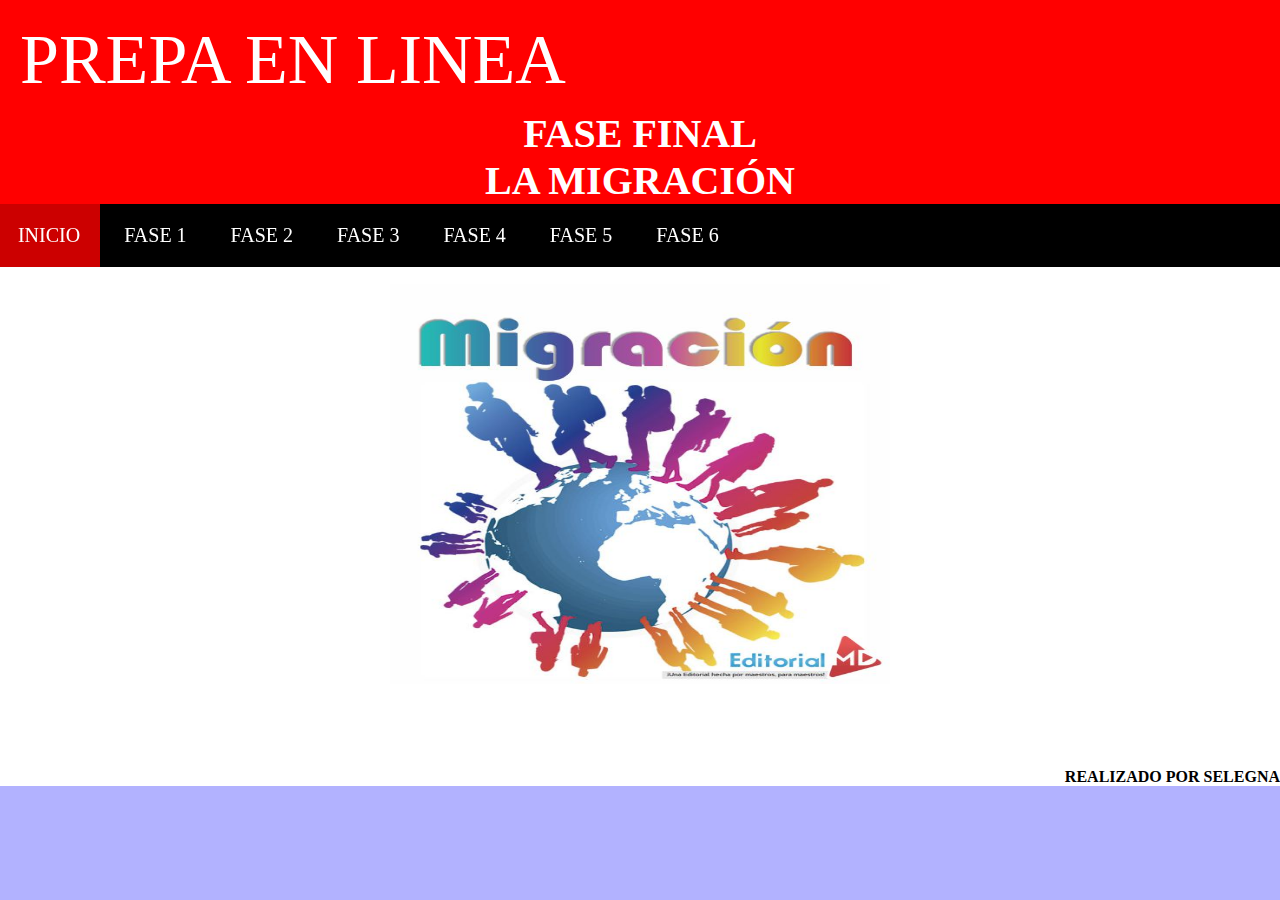
<file: index.html>
<!DOCTYPE html>
<html lan="es">
<head>
	<meta charset="utf-8">
	<meta http-equiv="X-UA-Compatible" content="IE=edge">
	<title>INICIO</title>
	<link rel="stylesheet" href="CSS/estilos.css">
	 <meta name="viewport" content="width=device-width, user-scalable=no, initial-scale=1.0, maximum-scale=1.0, minimum-scale=1.0">
</head>
<body>

 <div class="logo logo_main">PREPA EN LINEA</div>
 <h2>FASE FINAL</h2>
		<h2>LA MIGRACIÓN</h2>
	 <div class="nav">
        <div class="wrap">
            <div class="logo logo_small">PREPA EN LINEA</div>
            <nav>
                <ul>
                	<li class="menuinicio"><a href="#">INICIO</a></li>
					<li><a href="HTML/fase1.html">FASE 1</a></li>
                    <li><a href="HTML/fase2.html">FASE 2</a></li>
                    <li><a href="HTML/fase3.html">FASE 3</a></li>
                    <li><a href="HTML/fase4.html">FASE 4</a></li>
                    <li><a href="HTML/fase5.html">FASE 5</a></li>
                    <li><a href="HTML/fase6.html">FASE 6</a></li>
                </ul>
            </nav>
        </div>
    </div>



     <div class="main">
            <img class="imgmigra" src="MEDIA/migracion.jpg">
    </div>
    <h4>REALIZADO POR SELEGNA</h4>
    
    <i class="fas fa-ellipsis-v btn-menu"></i>
    
   <script src="https://code.jquery.com/jquery-3.3.1.min.js"></script>
   <script src="JAVA/script.js"></script>
	
</body>

</html>
</file>
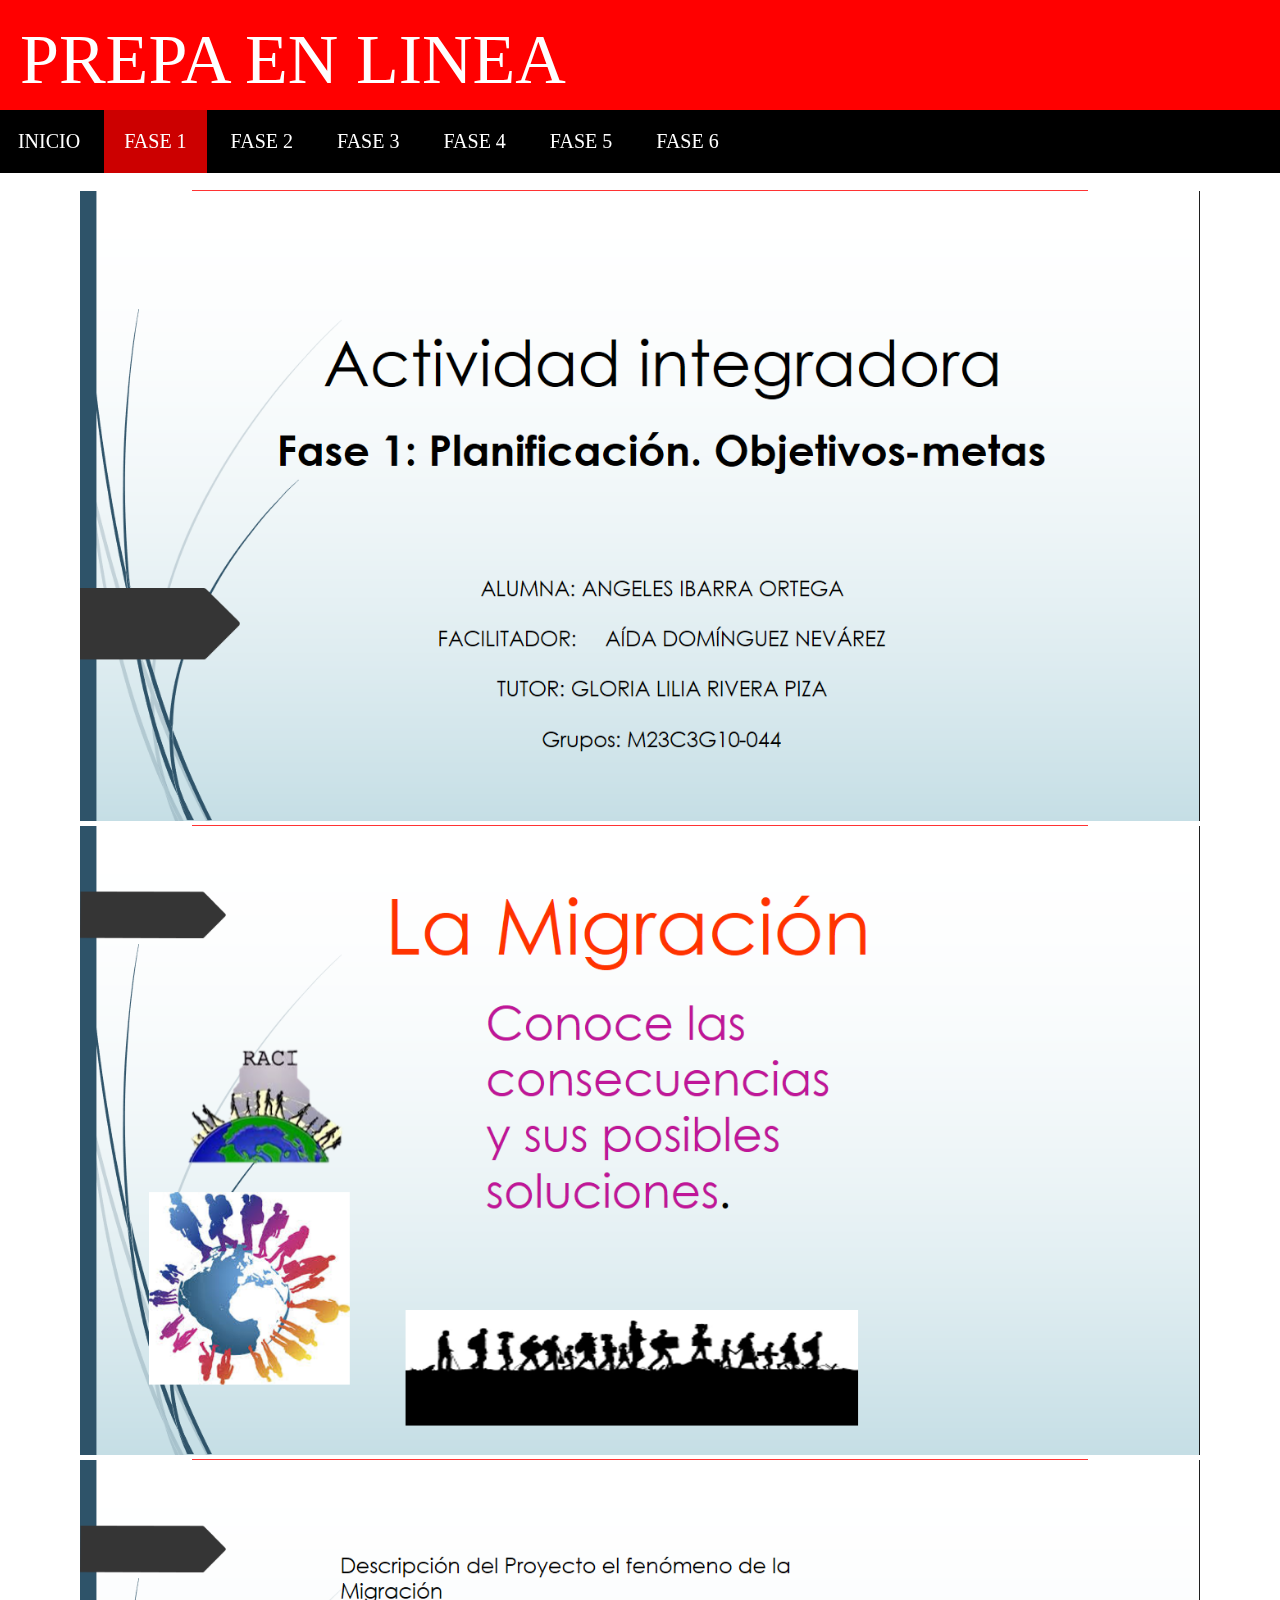
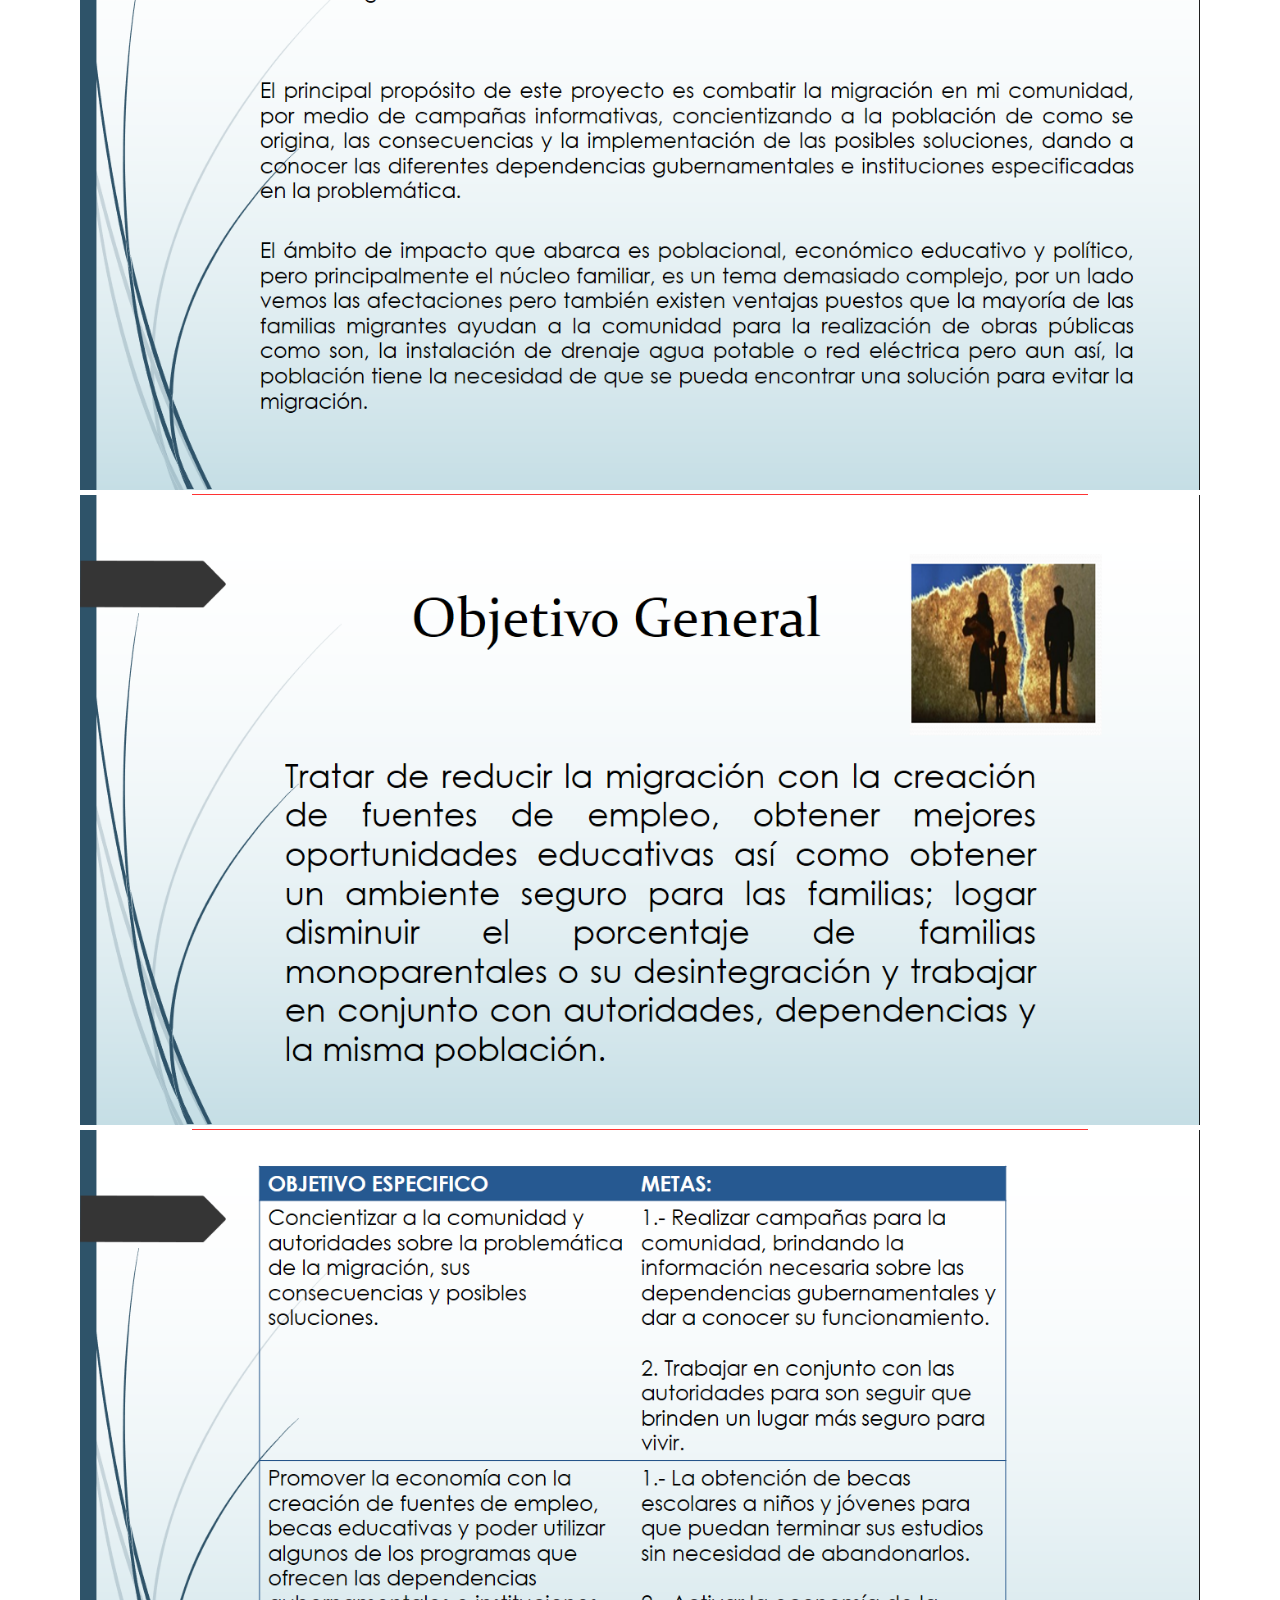
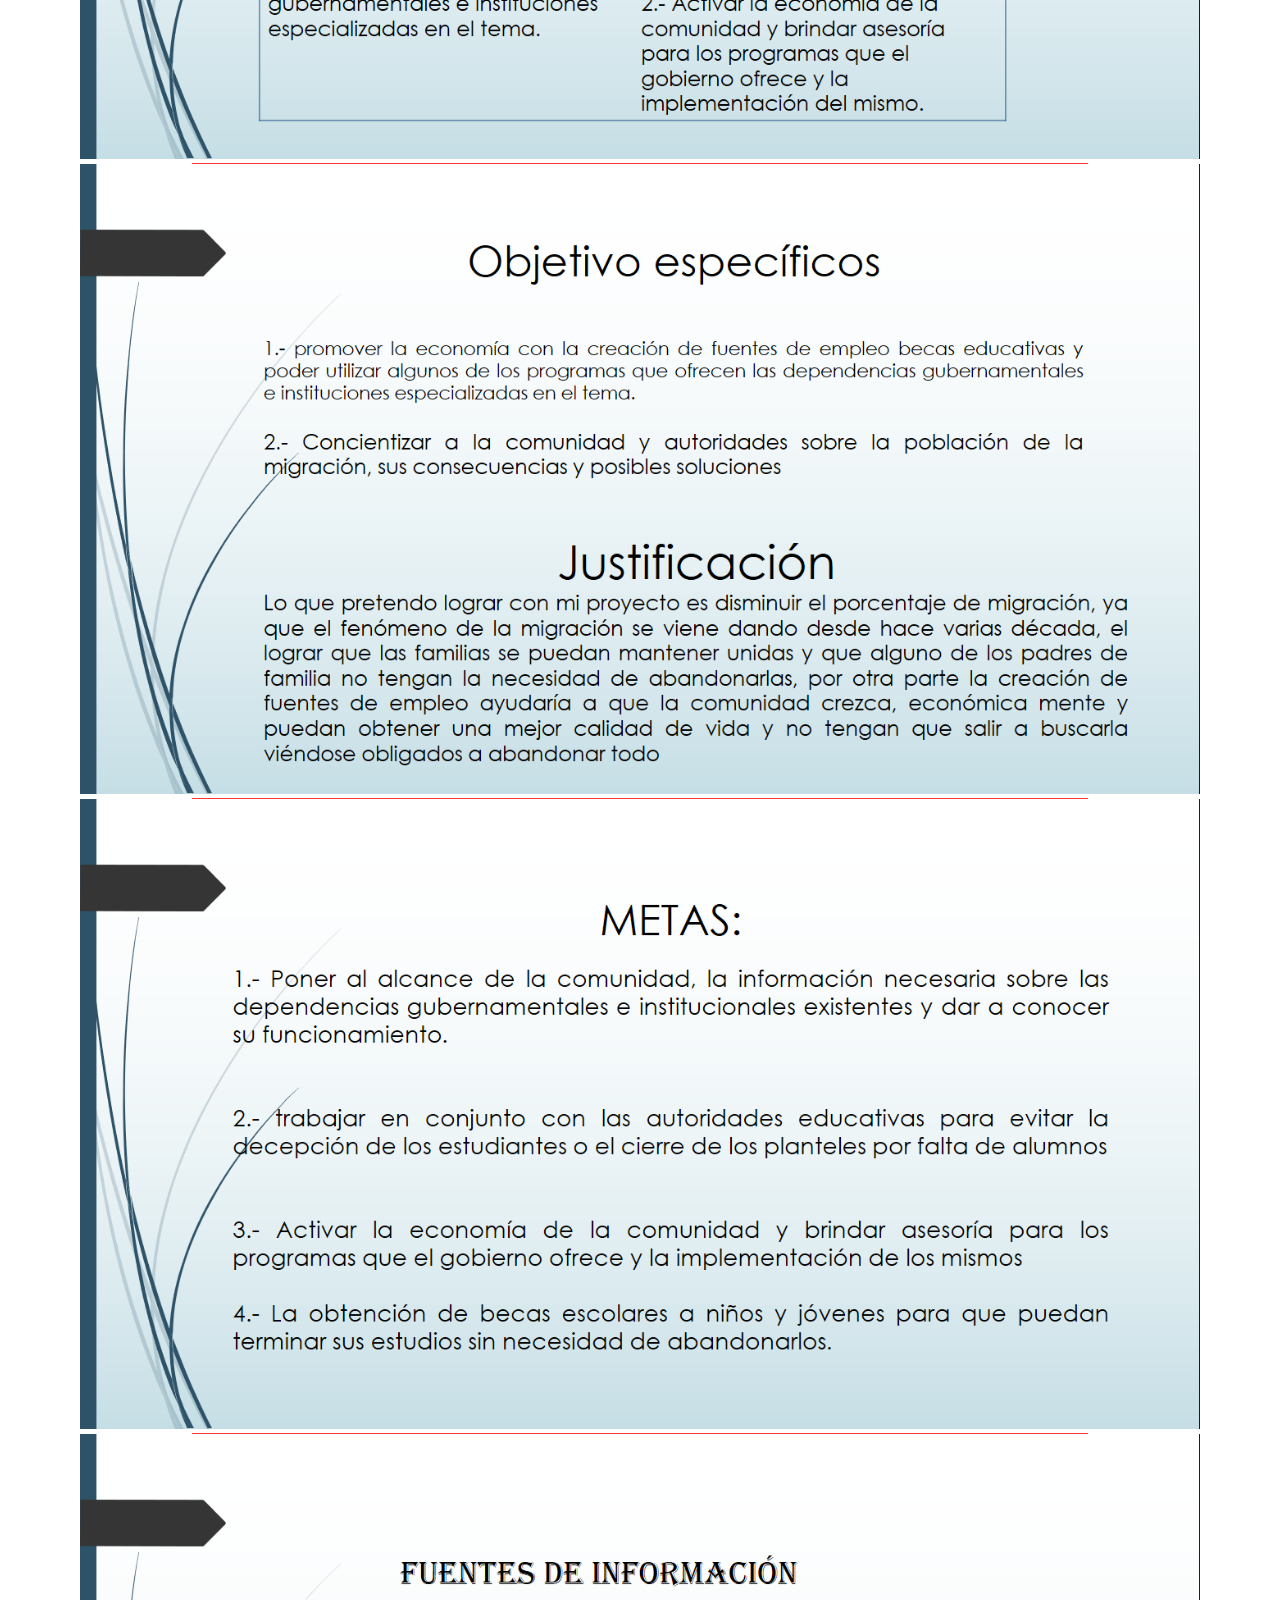
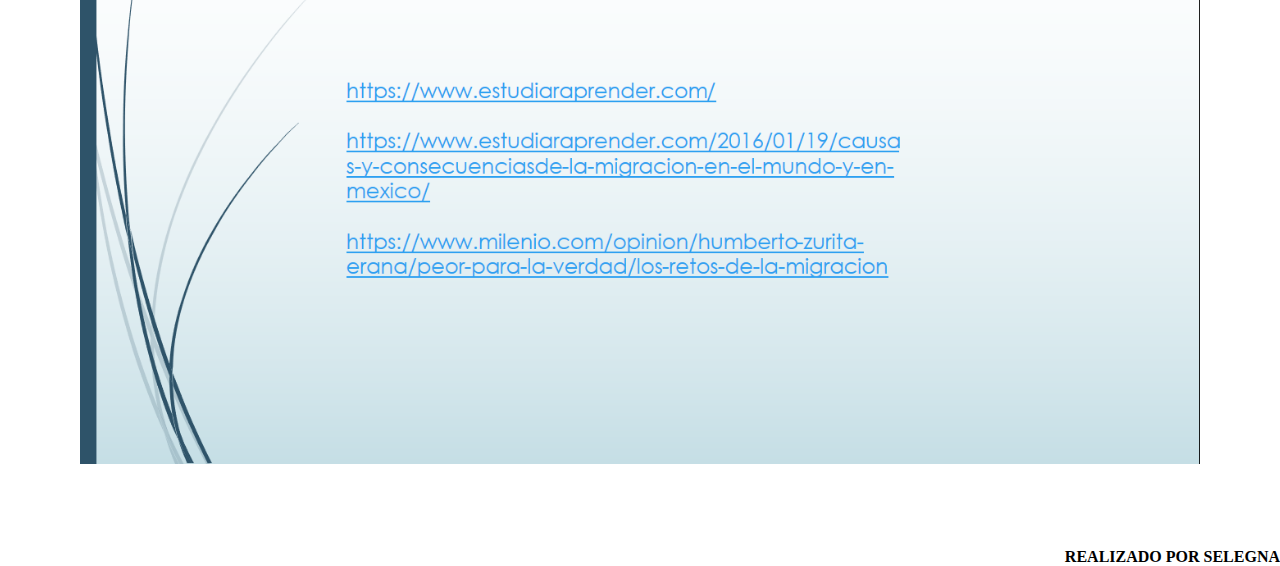
<file: HTML/fase1.html>
<!DOCTYPE html>
<html lan="es">
<head>
	<meta charset="utf-8">
	<meta http-equiv="X-UA-Compatible" content="IE=edge">
	<title>INICIO</title>
	<link rel="stylesheet" href="../CSS/estilos.css">
	 <meta name="viewport" content="width=device-width, user-scalable=no, initial-scale=1.0, maximum-scale=1.0, minimum-scale=1.0">
</head>
<body>

 <div class="logo logo_main">PREPA EN LINEA</div>
	 <div class="nav">
        <div class="wrap">
            <div class="logo logo_small">PREPA EN LINEA</div>
            <nav>
                <ul>
                    <li><a href="../index.html">INICIO</a></li>
					<li class="menufase1"><a href="#">FASE 1</a></li>
                    <li><a href="../HTML/fase2.html">FASE 2</a></li>
                    <li><a href="../HTML/fase3.html">FASE 3</a></li>
                    <li><a href="../HTML/fase4.html">FASE 4</a></li>
                    <li><a href="../HTML/fase5.html">FASE 5</a></li>
                    <li><a href="../HTML/fase6.html">FASE 6</a></li>
                </ul>
            </nav>
        </div>
    </div>

    

     <div class="main">

<hr>
        <img class="imagen" src="../MEDIA/fase1-1.png" alt="">
        <hr>
        <img class="imagen" src="../MEDIA/fase1-2.png" alt="">
        <hr>
       <img class="imagen" src="../MEDIA/fase1-3.png" alt="">
        <hr>
        <img class="imagen" src="../MEDIA/fase1-4.png" alt="">
        
        <hr>
       <img class="imagen" src="../MEDIA/fase1-5.png" alt="">
        <hr>
        <img class="imagen" src="../MEDIA/fase1-6.png" alt="">
        <hr>
       <img class="imagen" src="../MEDIA/fase1-7.png" alt="">
        <hr>
       <img class="imagen" src="../MEDIA/fase1-8.png" alt="">
    
    </div>
    <h4>REALIZADO POR SELEGNA</h4>
    
    <i class="fas fa-ellipsis-v btn-menu"></i>
    
   <script src="https://code.jquery.com/jquery-3.3.1.min.js"></script>
   <script src="../JAVA/script.js"></script>
	
</body>

</html>
</file>
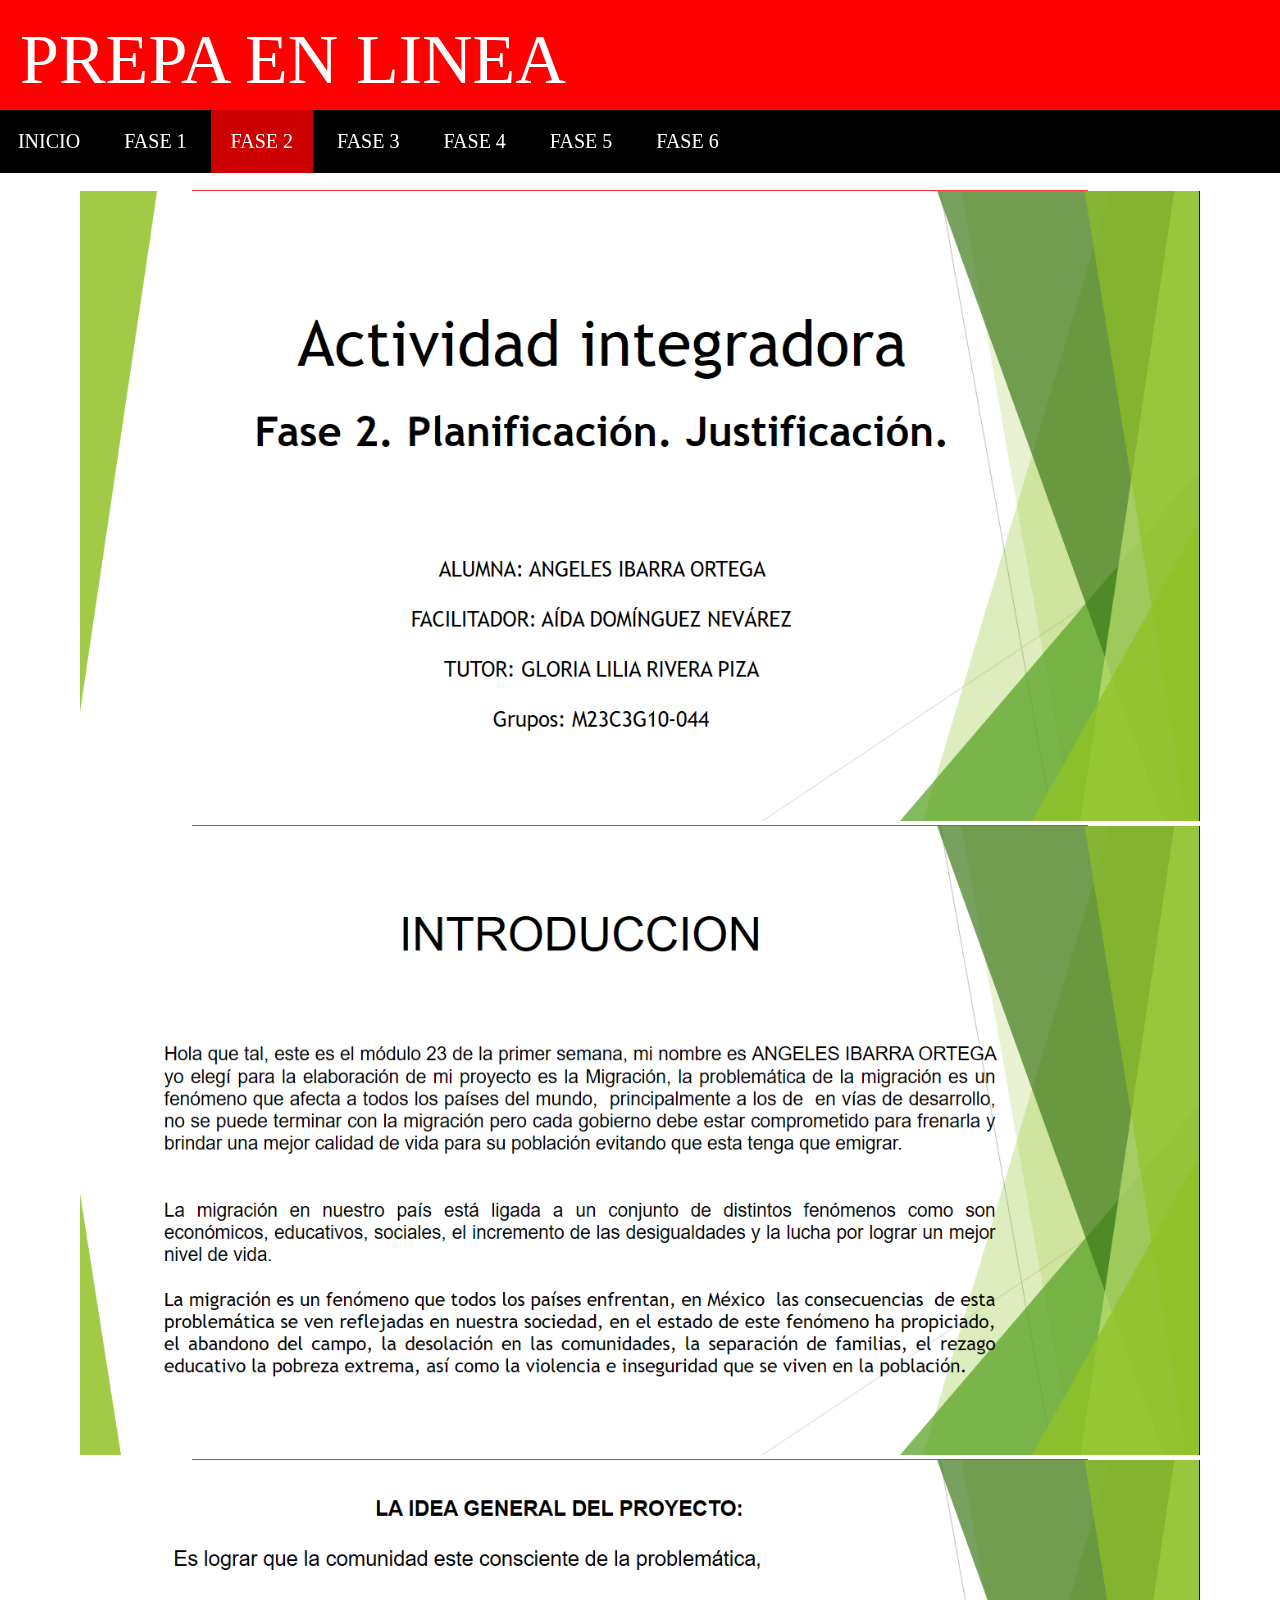
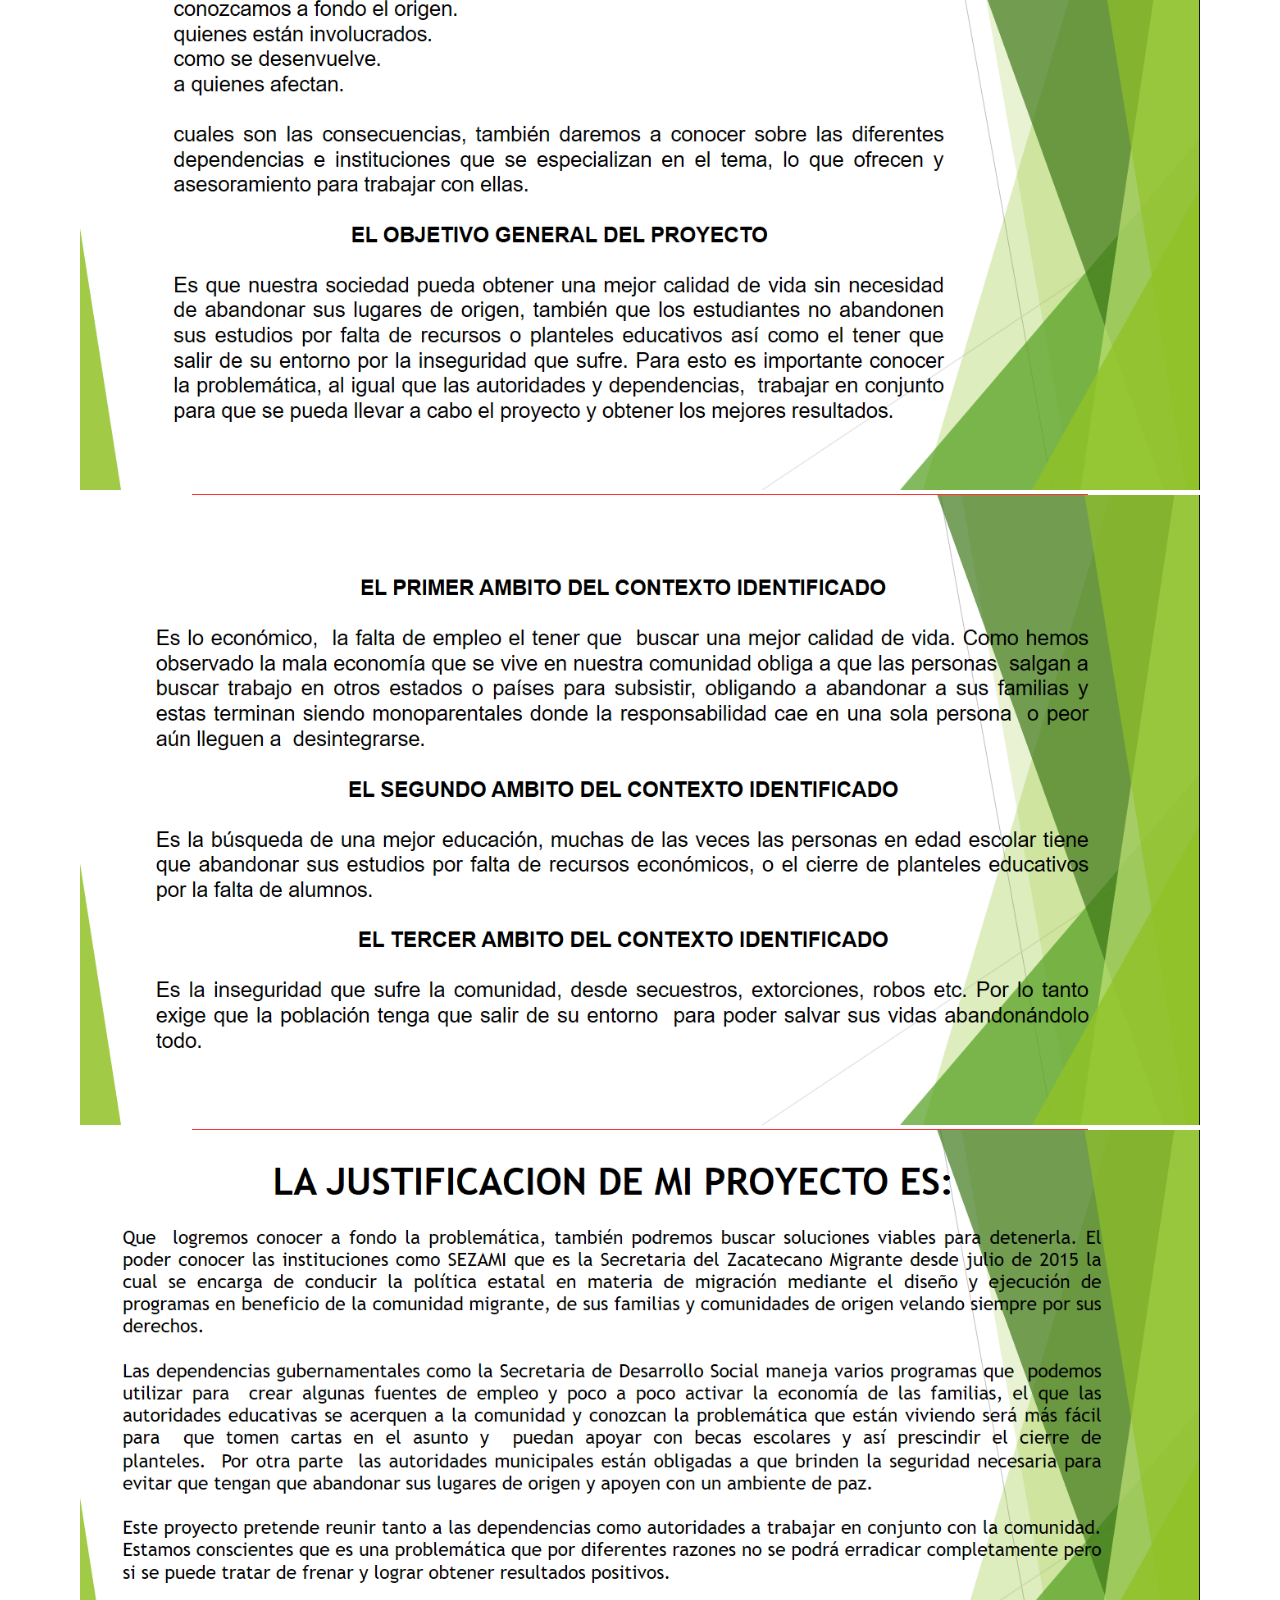
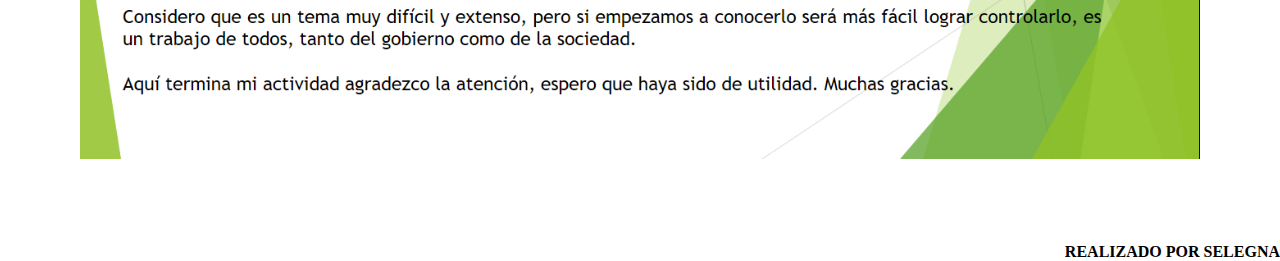
<file: HTML/fase2.html>
<!DOCTYPE html>
<html lan="es">
<head>
	<meta charset="utf-8">
	<meta http-equiv="X-UA-Compatible" content="IE=edge">
	<title>INICIO</title>
	<link rel="stylesheet" href="../CSS/estilos.css">
	 <meta name="viewport" content="width=device-width, user-scalable=no, initial-scale=1.0, maximum-scale=1.0, minimum-scale=1.0">
</head>
<body>

 <div class="logo logo_main">PREPA EN LINEA</div>
	 <div class="nav">
        <div class="wrap">
            <div class="logo logo_small">PREPA EN LINEA</div>
            <nav>
                <ul>
                    <li><a href="../index.html">INICIO</a></li>
					<li><a href="../HTML/fase1.html">FASE 1</a></li>
                    <li class="menufase2"><a href="#">FASE 2</a></li>
                    <li><a href="../HTML/fase3.html">FASE 3</a></li>
                    <li><a href="../HTML/fase4.html">FASE 4</a></li>
                    <li><a href="../HTML/fase5.html">FASE 5</a></li>
                    <li><a href="../HTML/fase6.html">FASE 6</a></li>
                </ul>
            </nav>
        </div>
    </div>

    

     <div class="main">

<hr>
        <img class="imagen" src="../MEDIA/fase2-1.png" alt="">
        <hr>
        <img class="imagen" src="../MEDIA/fase2-2.png" alt="">
        <hr>
       <img class="imagen" src="../MEDIA/fase2-3.png" alt="">
        <hr>
        <img class="imagen" src="../MEDIA/fase2-4.png" alt="">
        
        <hr>
       <img class="imagen" src="../MEDIA/fase2-5.png" alt="">
    
    </div>
    <h4>REALIZADO POR SELEGNA</h4>
    
    <i class="fas fa-ellipsis-v btn-menu"></i>
    
   <script src="https://code.jquery.com/jquery-3.3.1.min.js"></script>
   <script src="../JAVA/script.js"></script>
	
</body>

</html>
</file>
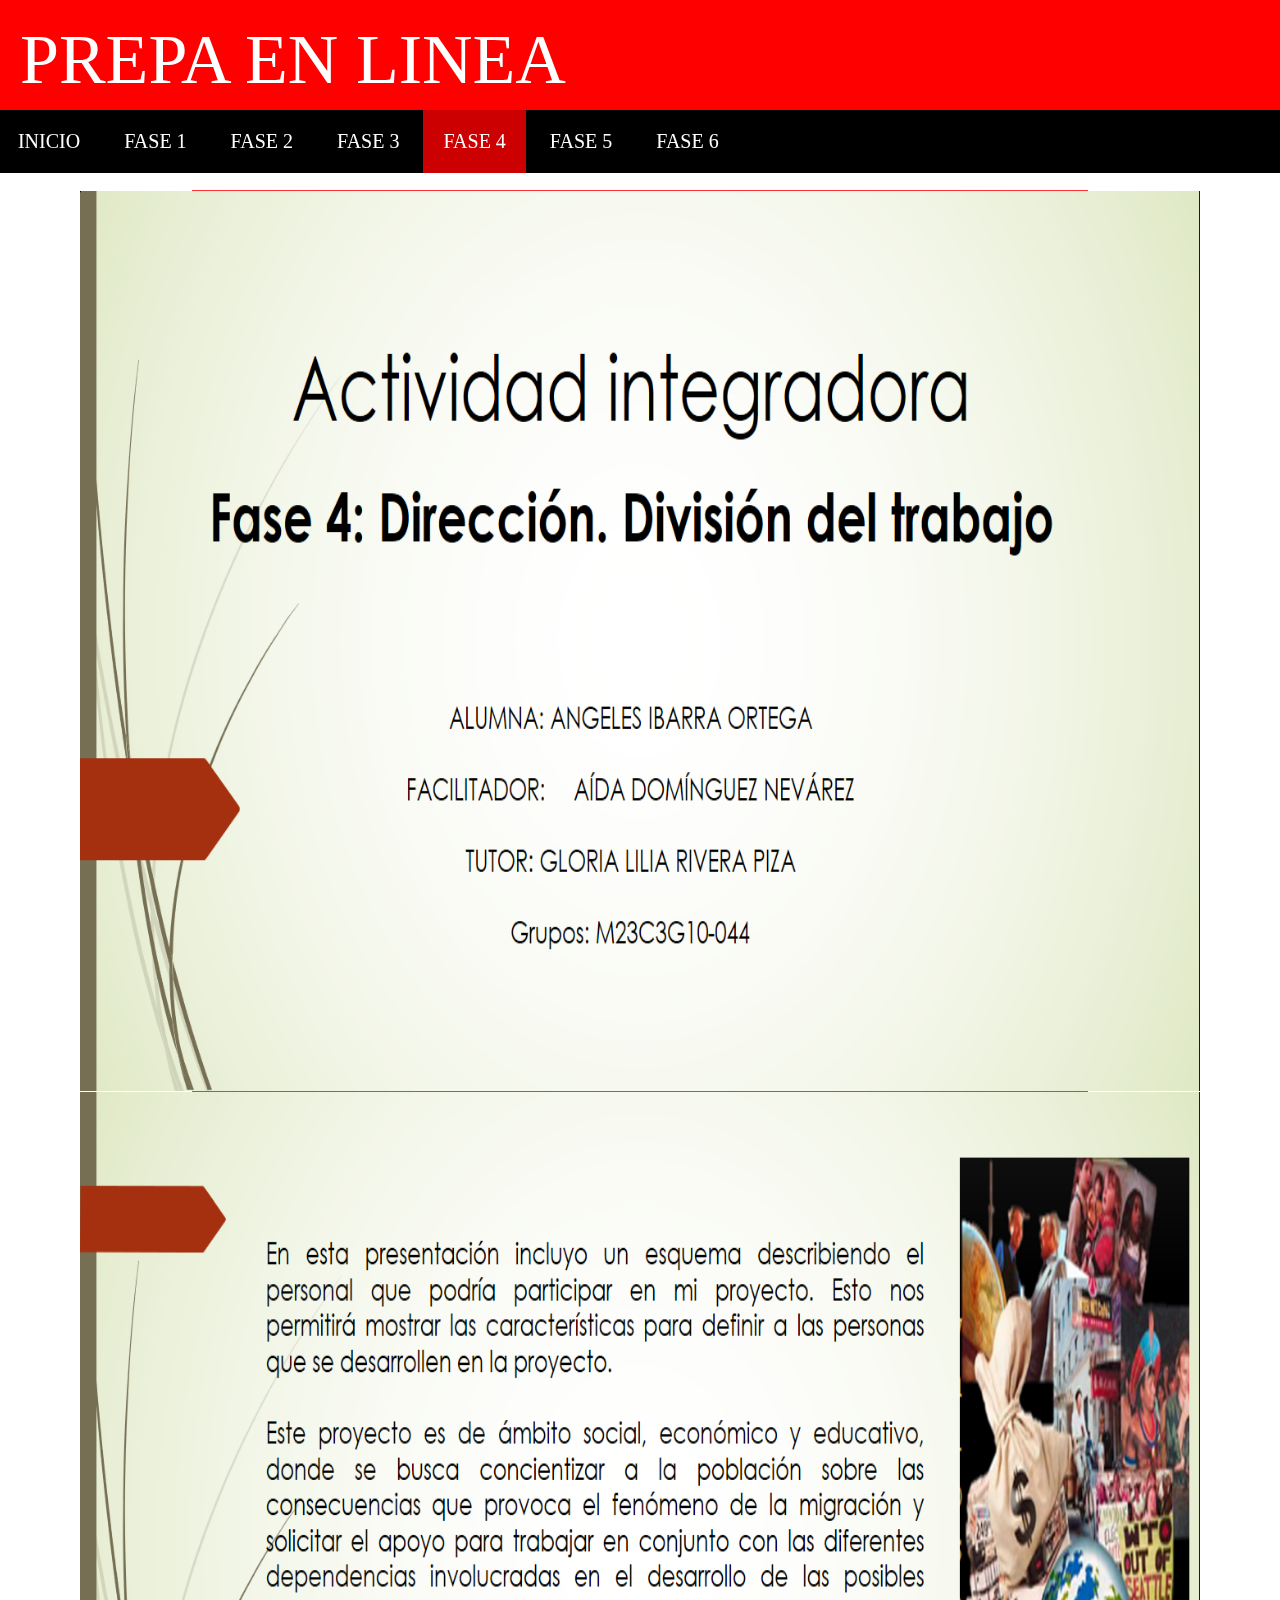
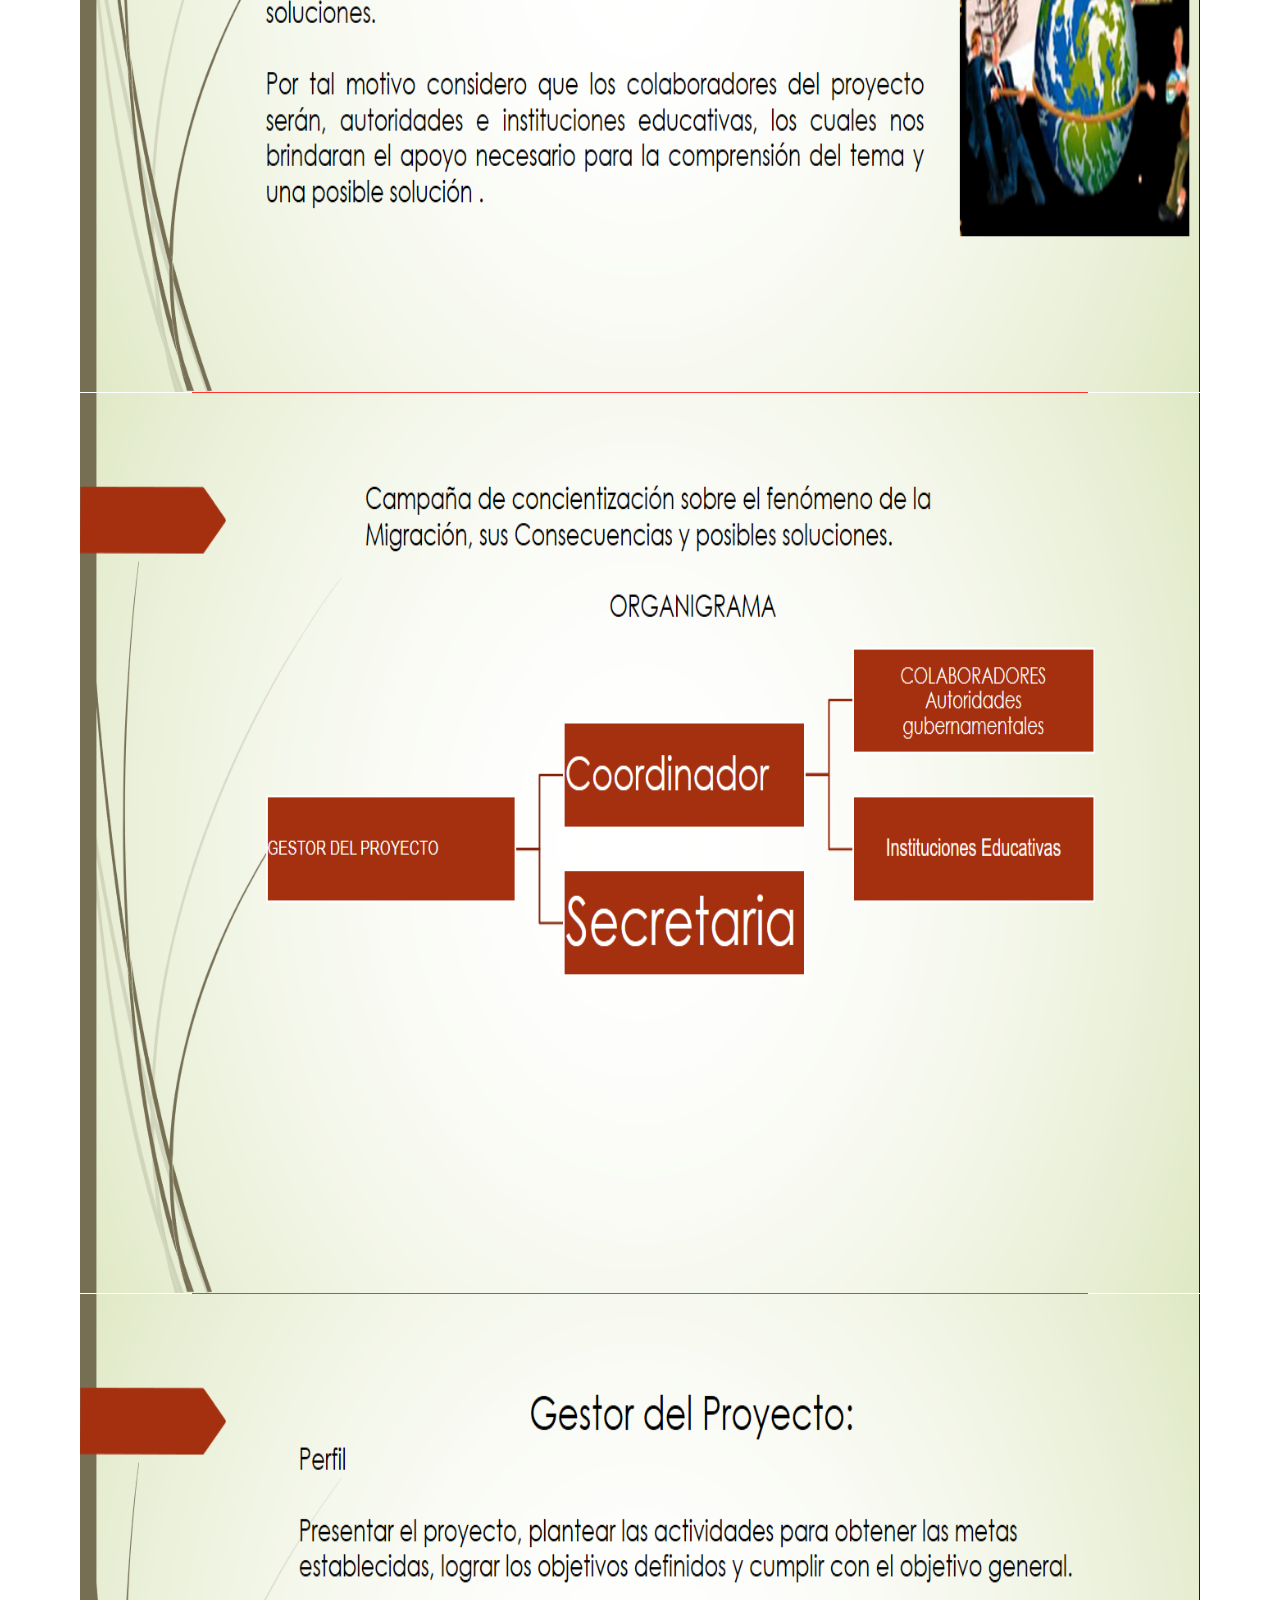
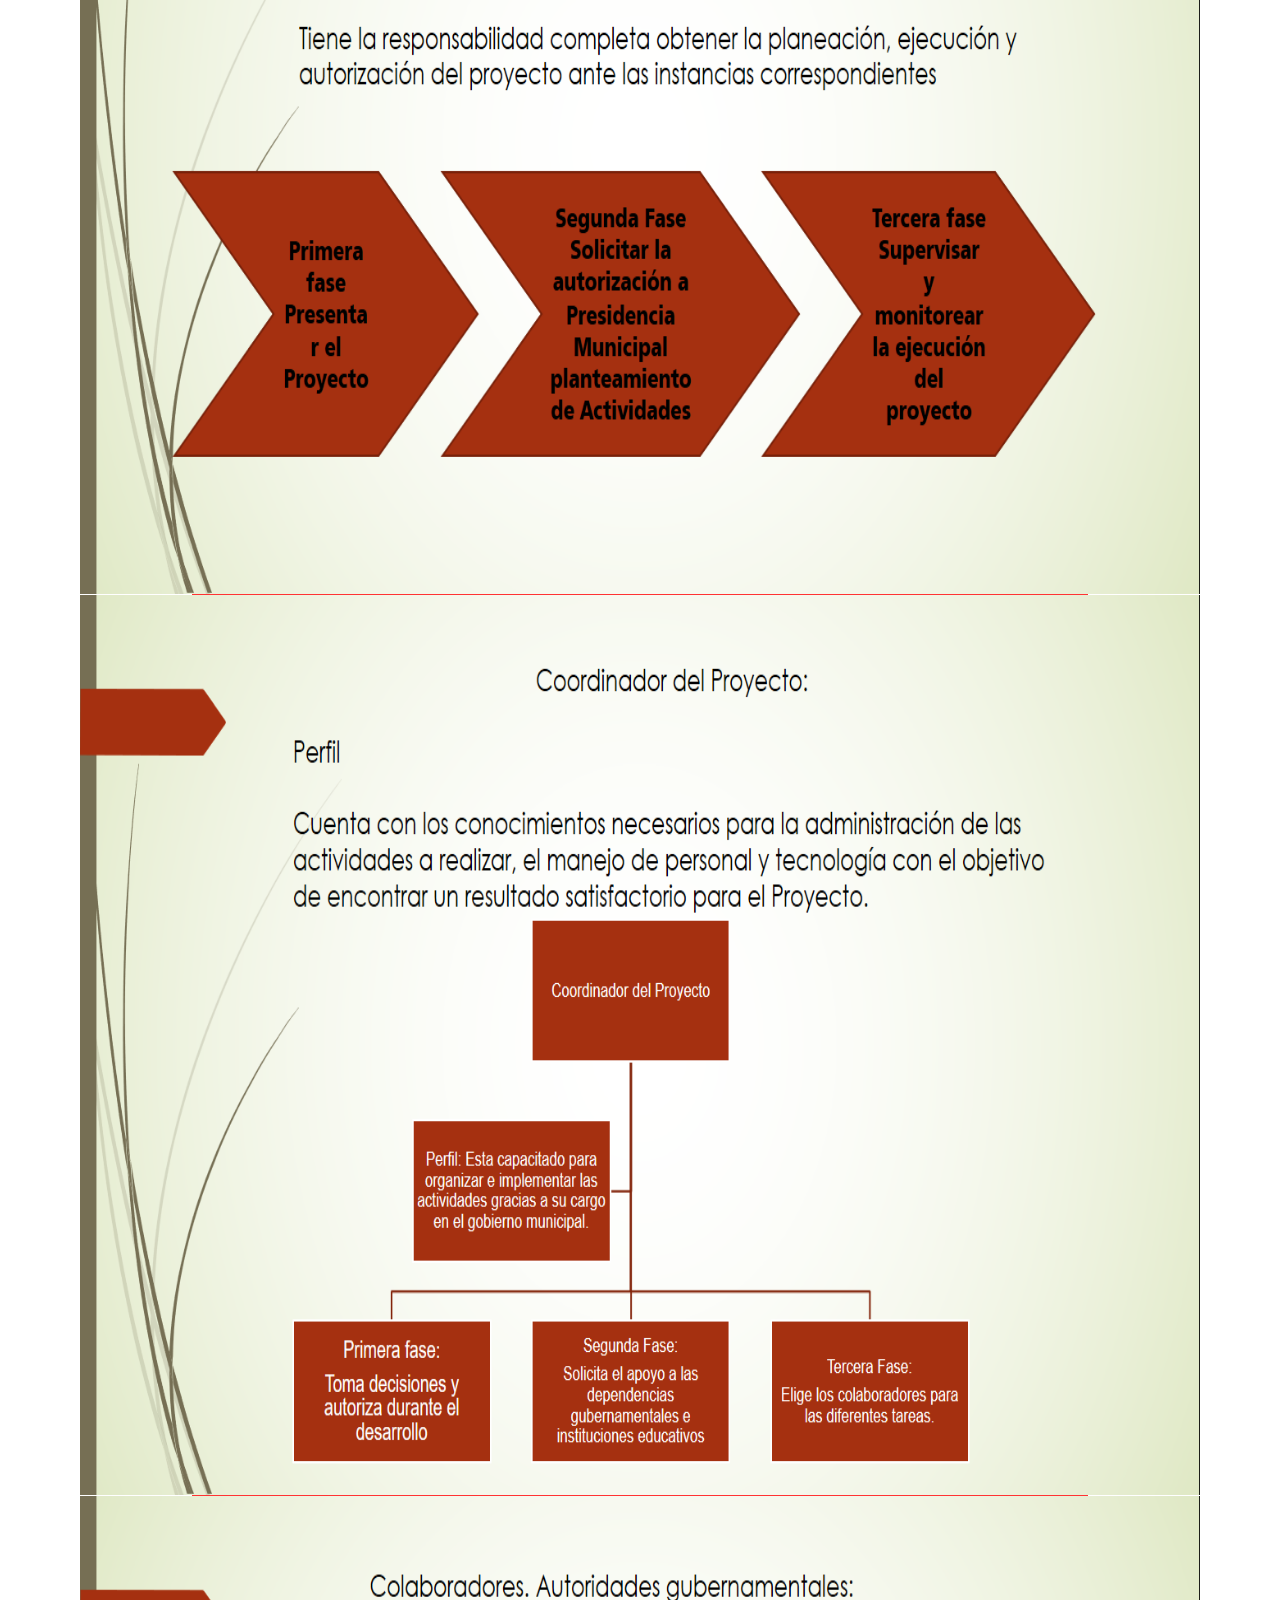
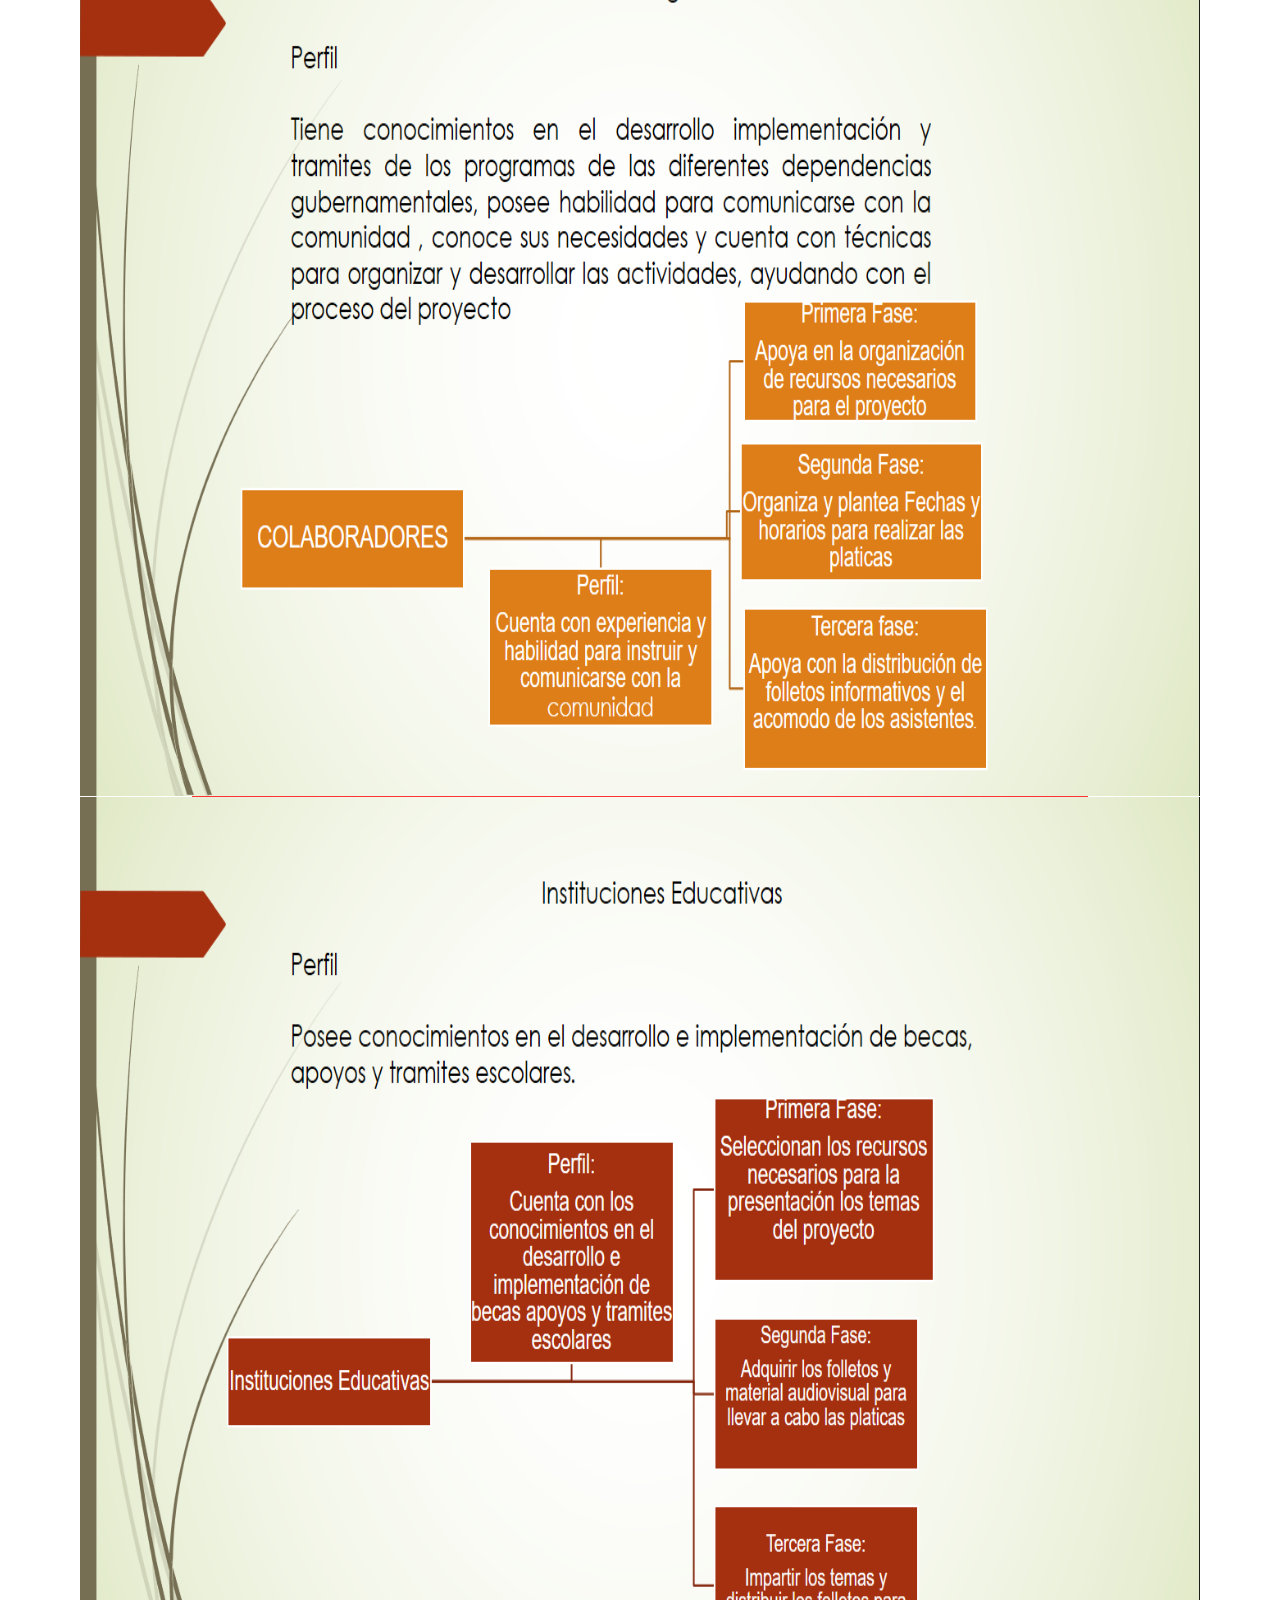
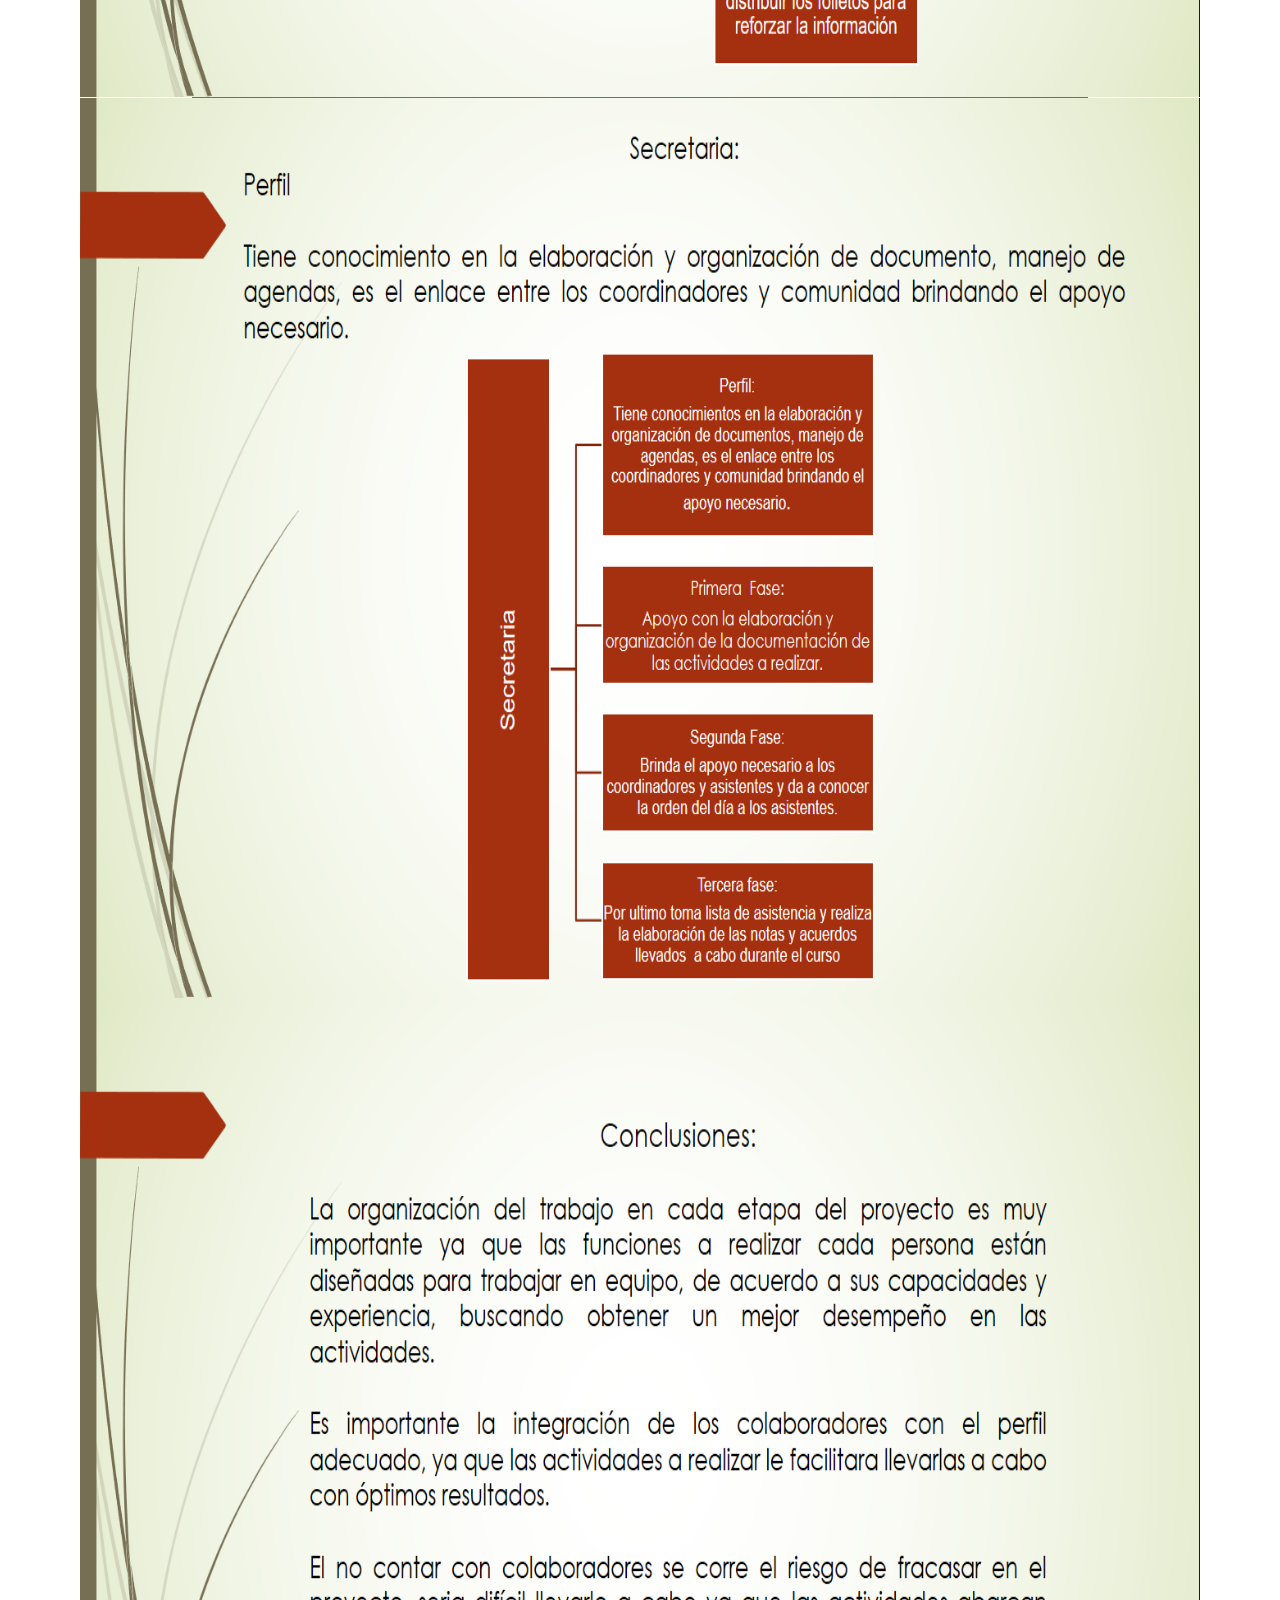
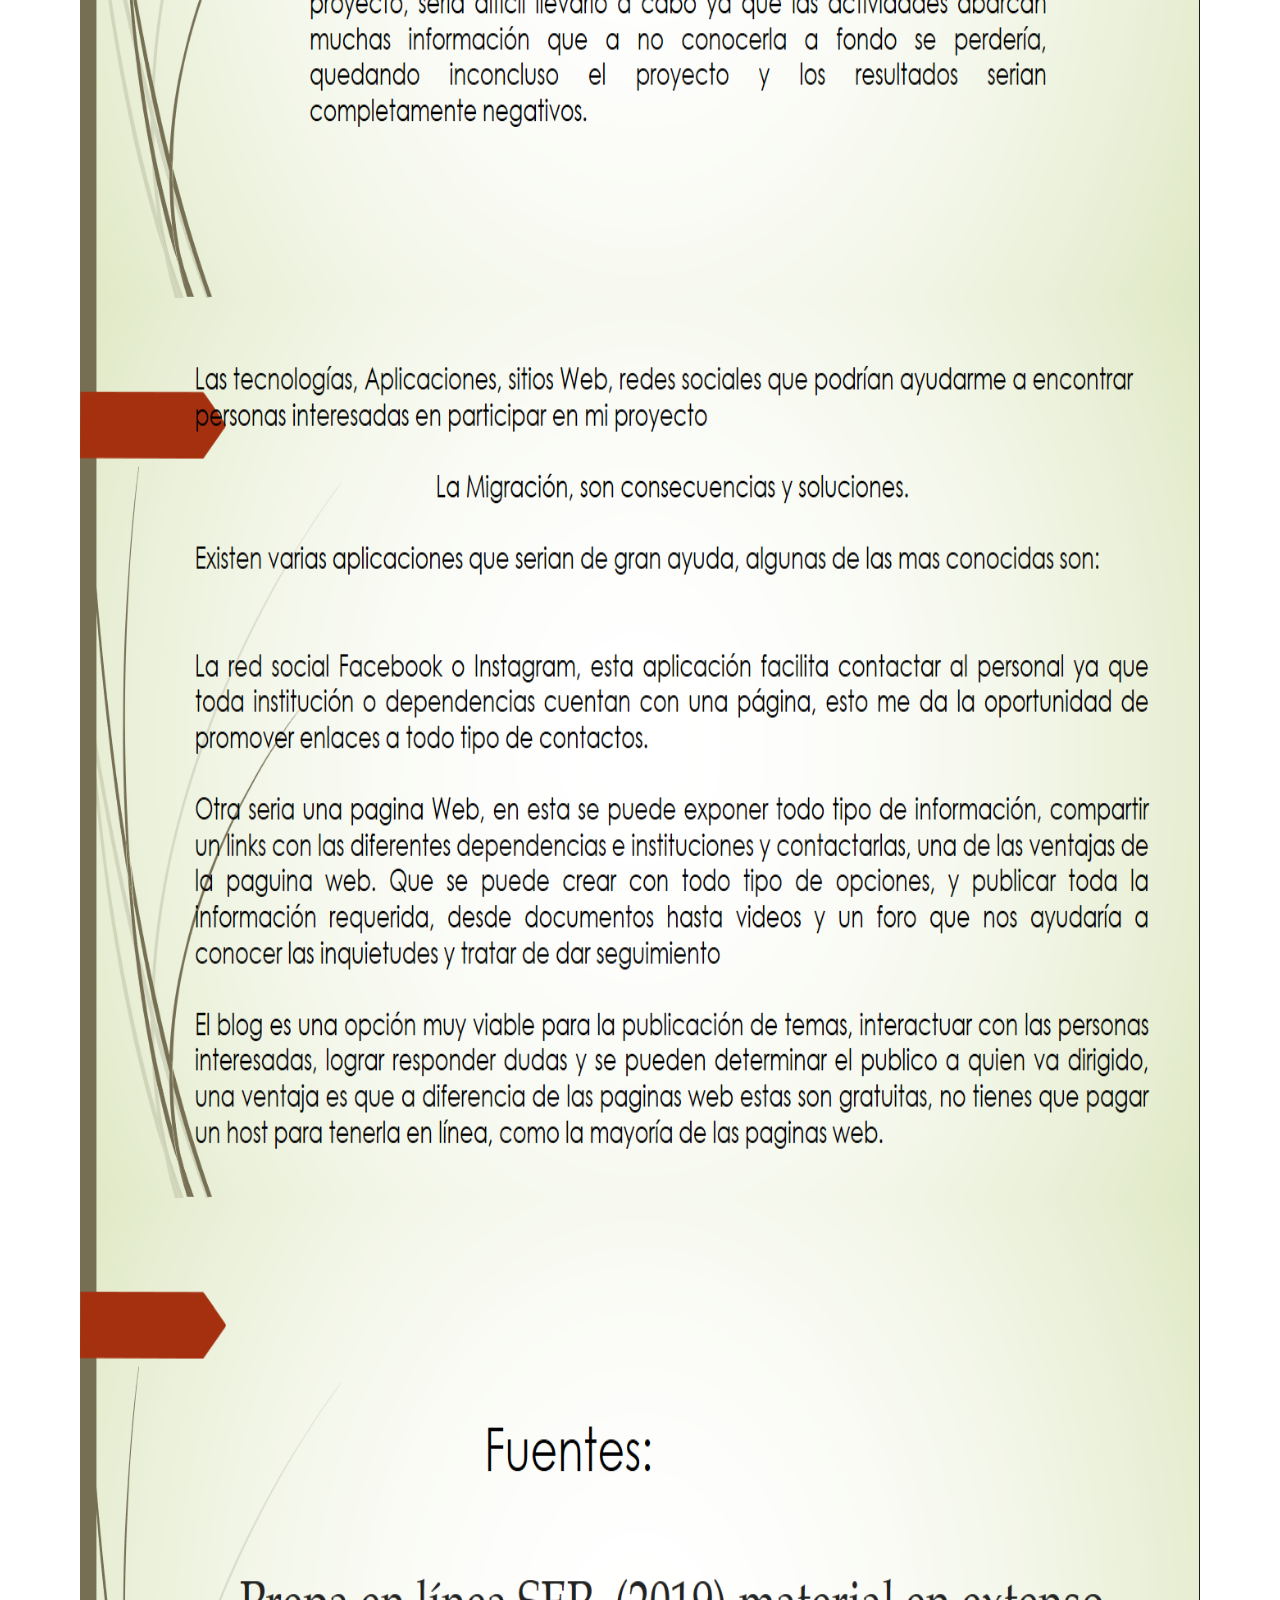
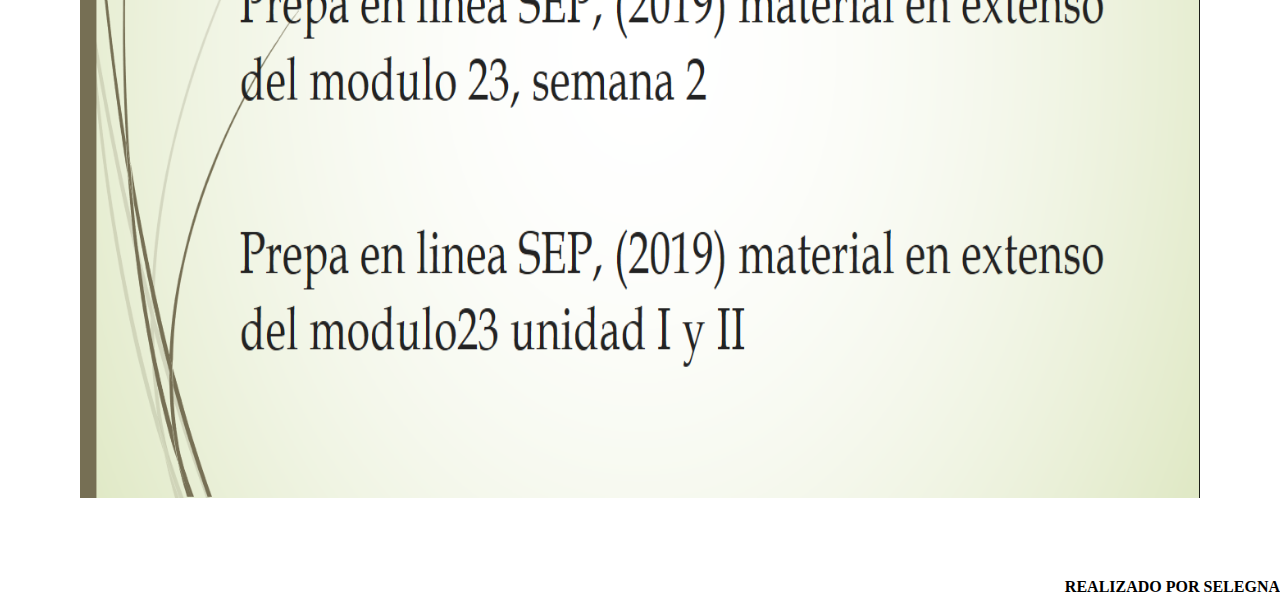
<file: HTML/fase4.html>
<TYPE html>
<html lan="es">
<head>
	<meta charset="utf-8">
	<meta http-equiv="X-UA-Compatible" content="IE=edge">
	<title>INICIO</title>
	<link rel="stylesheet" href="../CSS/estilos.css">
	 <meta name="viewport" content="width=device-width, user-scalable=no, initial-scale=1.0, maximum-scale=1.0, minimum-scale=1.0">
</head>
<body>

 <div class="logo logo_main">PREPA EN LINEA</div>
	 <div class="nav">
        <div class="wrap">
            <div class="logo logo_small">PREPA EN LINEA</div>
            <nav>
                <ul>
                    <li><a href="../index.html">INICIO</a></li>
					<li><a href="../HTML/fase1.html">FASE 1</a></li>
                    <li><a href="../HTML/fase2.html">FASE 2</a></li>
                    <li><a href="../HTML/fase3.html">FASE 3</a></li>
                    <li class="menufase4"><a href="#">FASE 4</a></li>
                    <li><a href="../HTML/fase5.html">FASE 5</a></li>
                    <li><a href="../HTML/fase6.html">FASE 6</a></li>
                </ul>
            </nav>
        </div>
    </div>

    

     <div class="main">

<hr>
        <img class="imagen" src="../MEDIA/fase4-1.png" alt="">
        <hr>
        <img class="imagen" src="../MEDIA/fase4-2.png" alt="">
        <hr>
       <img class="imagen" src="../MEDIA/fase4-3.png" alt="">
        <hr>
        <img class="imagen" src="../MEDIA/fase4-4.png" alt="">
        
        <hr>
       <img class="imagen" src="../MEDIA/fase4-5.png" alt="">
        <hr>
        <img class="imagen" src="../MEDIA/fase4-6.png" alt="">
        <hr>
       <img class="imagen" src="../MEDIA/fase4-7.png" alt="">
        <hr>
       <img class="imagen" src="../MEDIA/fase4-8.png" alt="">
       <img class="imagen" src="../MEDIA/fase4-9.png" alt="">
       <img class="imagen" src="../MEDIA/fase4-10.png" alt="">
       <img class="imagen" src="../MEDIA/fase4-11.png" alt="">
    
    </div>
    <h4>REALIZADO POR SELEGNA</h4>
    
    <i class="fas fa-ellipsis-v btn-menu"></i>
    
   <script src="https://code.jquery.com/jquery-3.3.1.min.js"></script>
   <script src="../JAVA/script.js"></script>
	
</body>

</html>
</file>
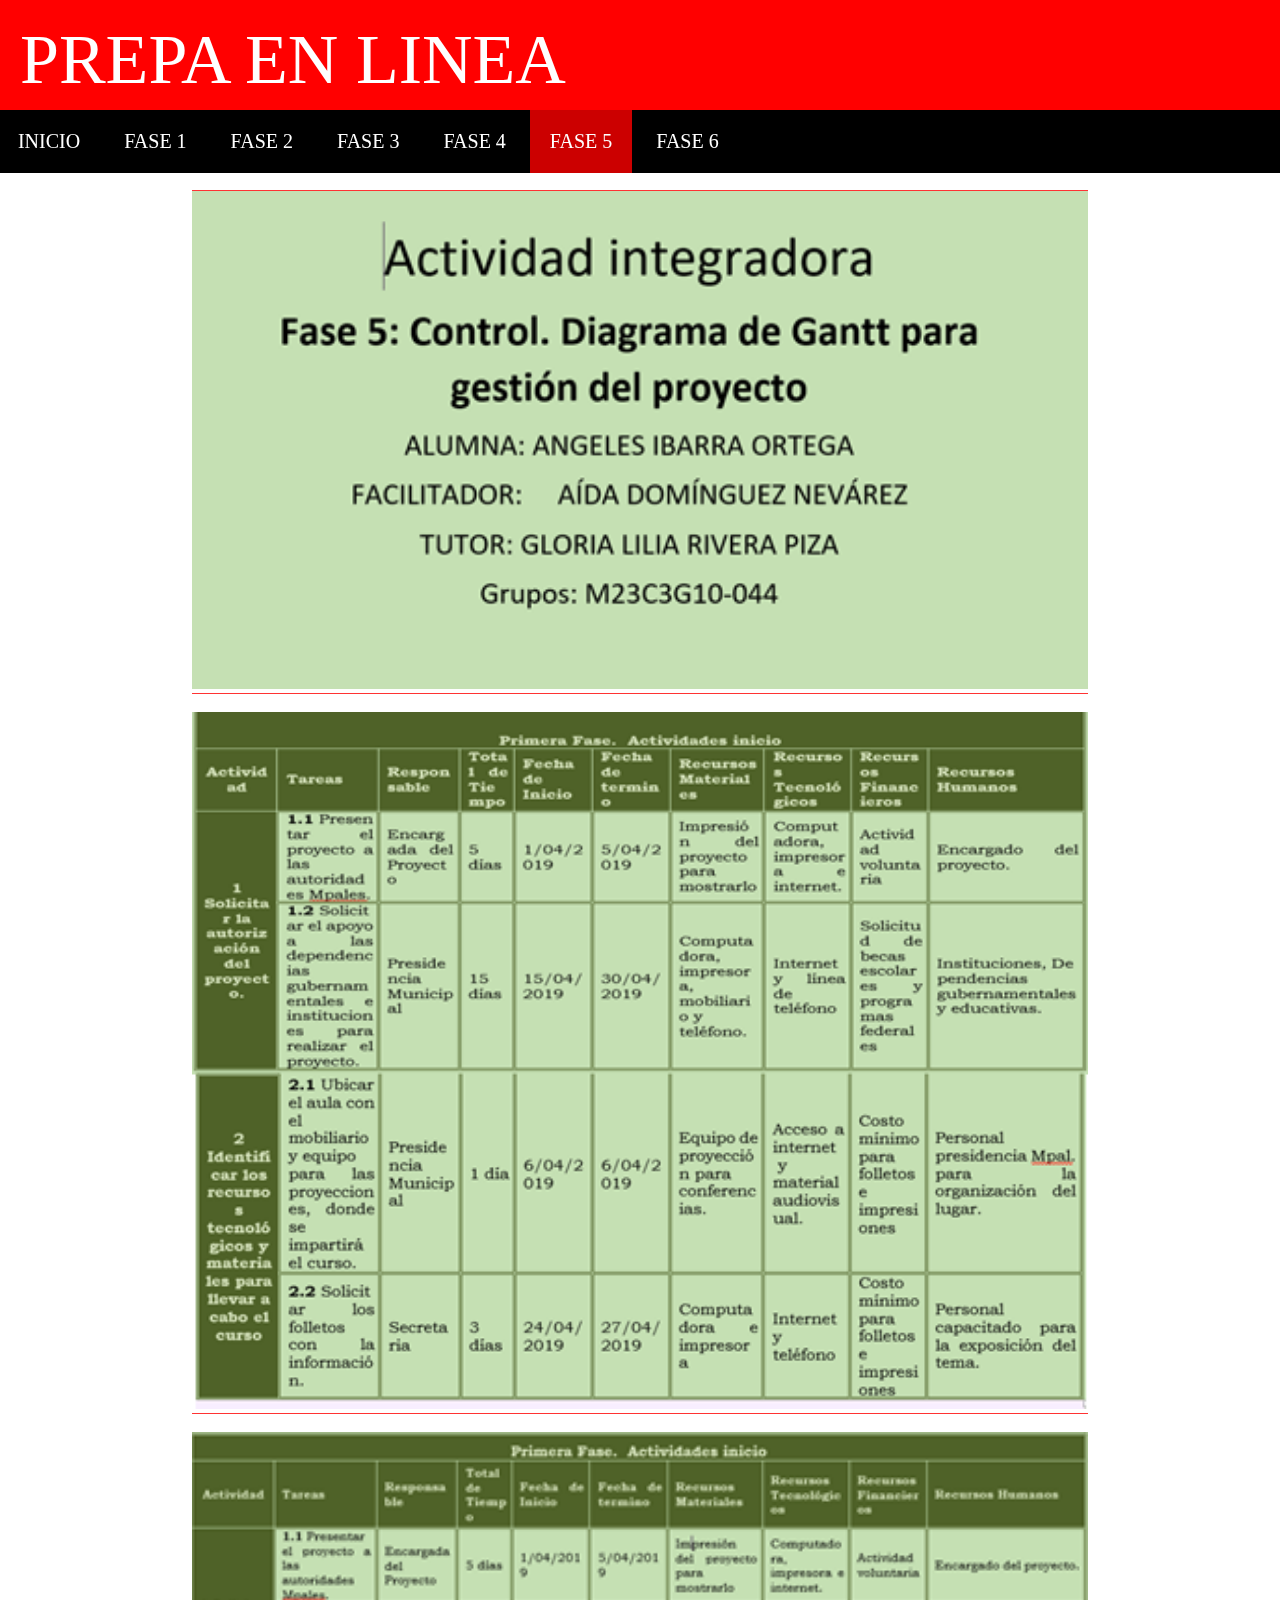
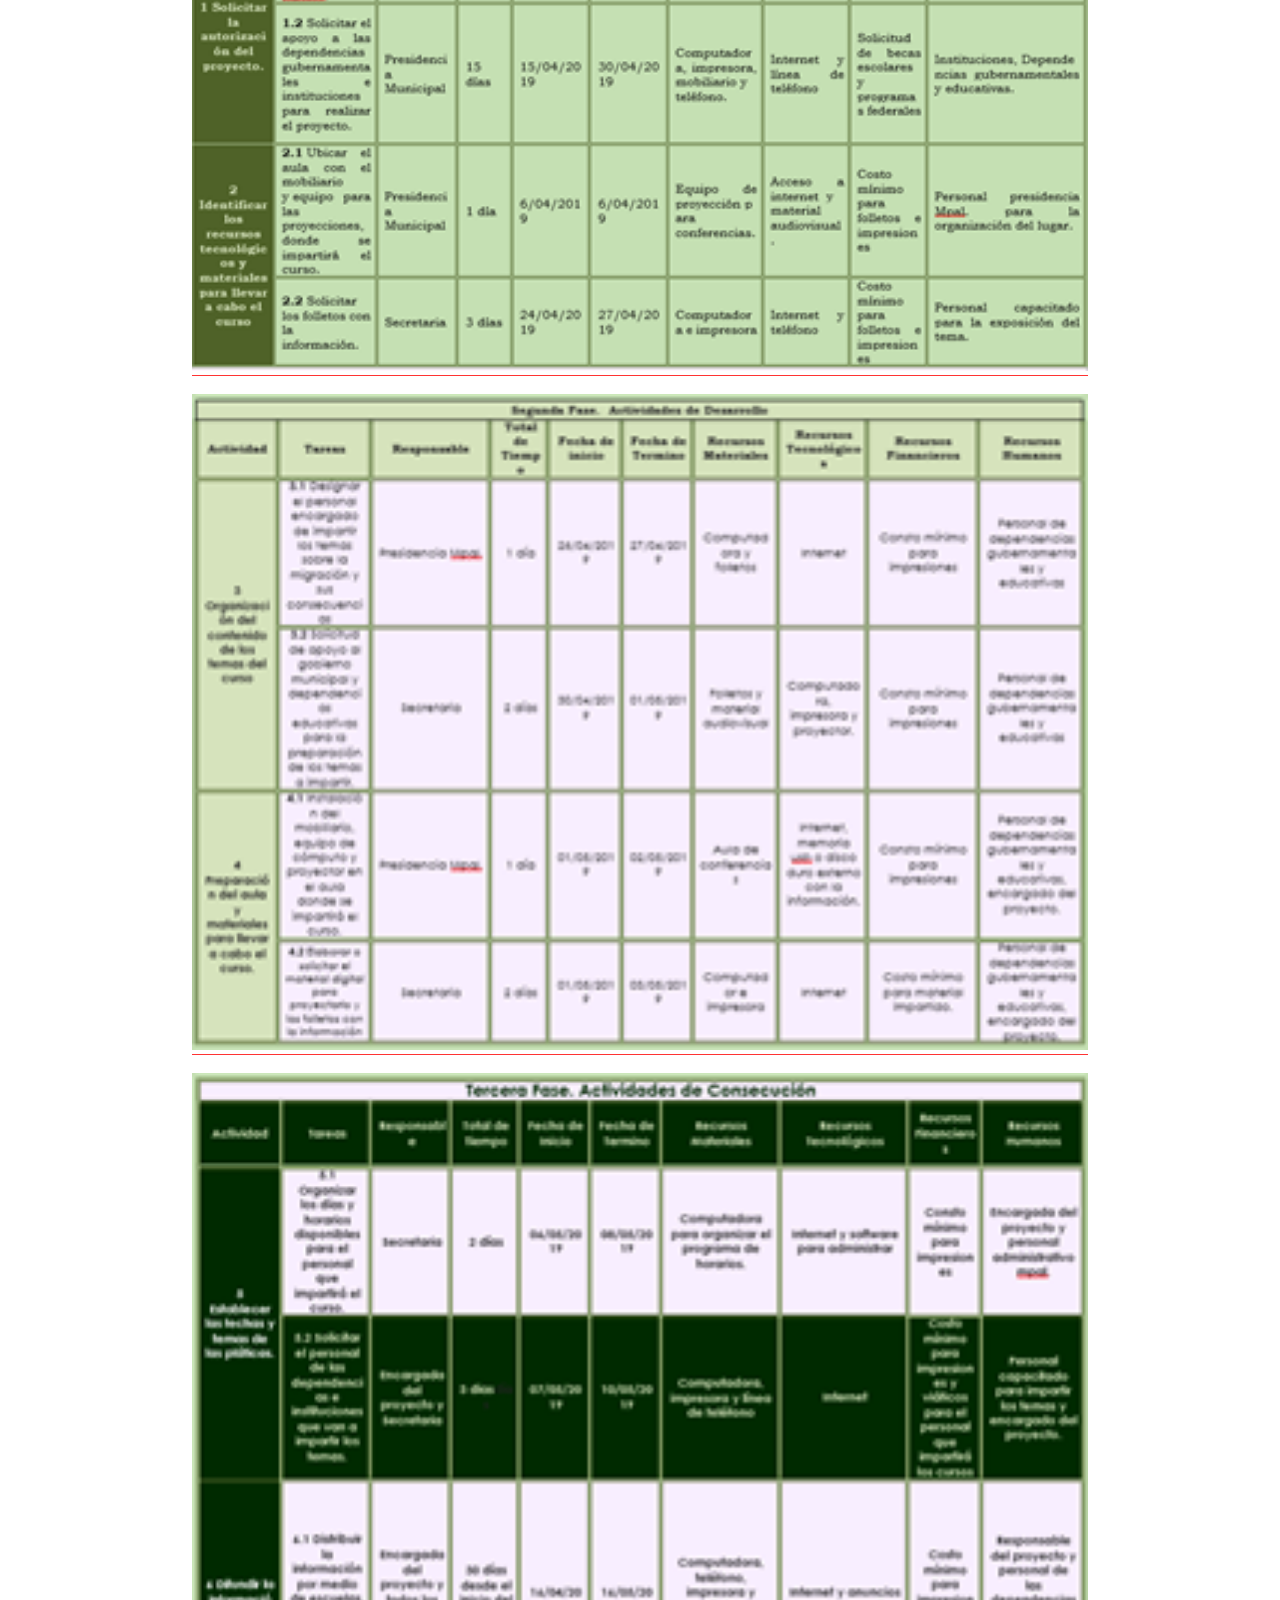
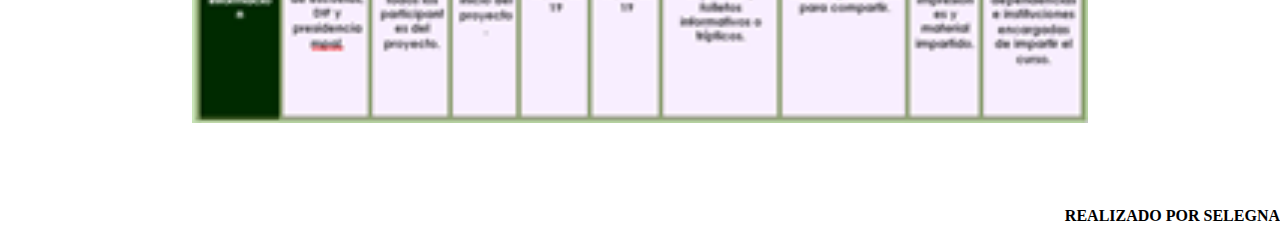
<file: HTML/fase5.html>
<!DOCTYPE html>
<html lan="es">
<head>
	<meta charset="utf-8">
	<meta http-equiv="X-UA-Compatible" content="IE=edge">
	<title>INICIO</title>
	<link rel="stylesheet" href="../CSS/estilos.css">
	 <meta name="viewport" content="width=device-width, user-scalable=no, initial-scale=1.0, maximum-scale=1.0, minimum-scale=1.0">
</head>
<body>

 <div class="logo logo_main">PREPA EN LINEA</div>
	 <div class="nav">
        <div class="wrap">
            <div class="logo logo_small">PREPA EN LINEA</div>
            <nav>
                <ul>
                    <li><a href="../index.html">INICIO</a></li>
					<li><a href="../HTML/fase1.html">FASE 1</a></li>
                    <li><a href="../HTML/fase2.html">FASE 2</a></li>
                    <li><a href="../HTML/fase3.html">FASE 3</a></li>
                    <li><a href="../HTML/fase4.html">FASE 4</a></li>
                    <li class="menufase5"><a href="#">FASE 5</a></li>
                    <li><a href="../HTML/fase6.html">FASE 6</a></li>
                </ul>
            </nav>
        </div>
    </div>

    

     <div class="main">

        <hr>
        <img class="imagen1" src="../MEDIA/fase5-1.png" alt="">
        <br>
        <hr>
        <br>
        <img class="imagen2" src="../MEDIA/fase5-2.png" alt="">
        <br>

         <hr>
        <br>
        <img class="imagen3" src="../MEDIA/fase5-3.png" alt="">
        <br>

         <hr>
        <br>
        <img class="imagen4" src="../MEDIA/fase5-4.png" alt="">
        <br>

         <hr>
        <br>
        <img class="imagen5" src="../MEDIA/fase5-5.png" alt="">
        <br>
    
    </div>
    <h4>REALIZADO POR SELEGNA</h4>
    
    <i class="fas fa-ellipsis-v btn-menu"></i>
    
   <script src="https://code.jquery.com/jquery-3.3.1.min.js"></script>
   <script src="../JAVA/script.js"></script>
	
</body>

</html>
</file>
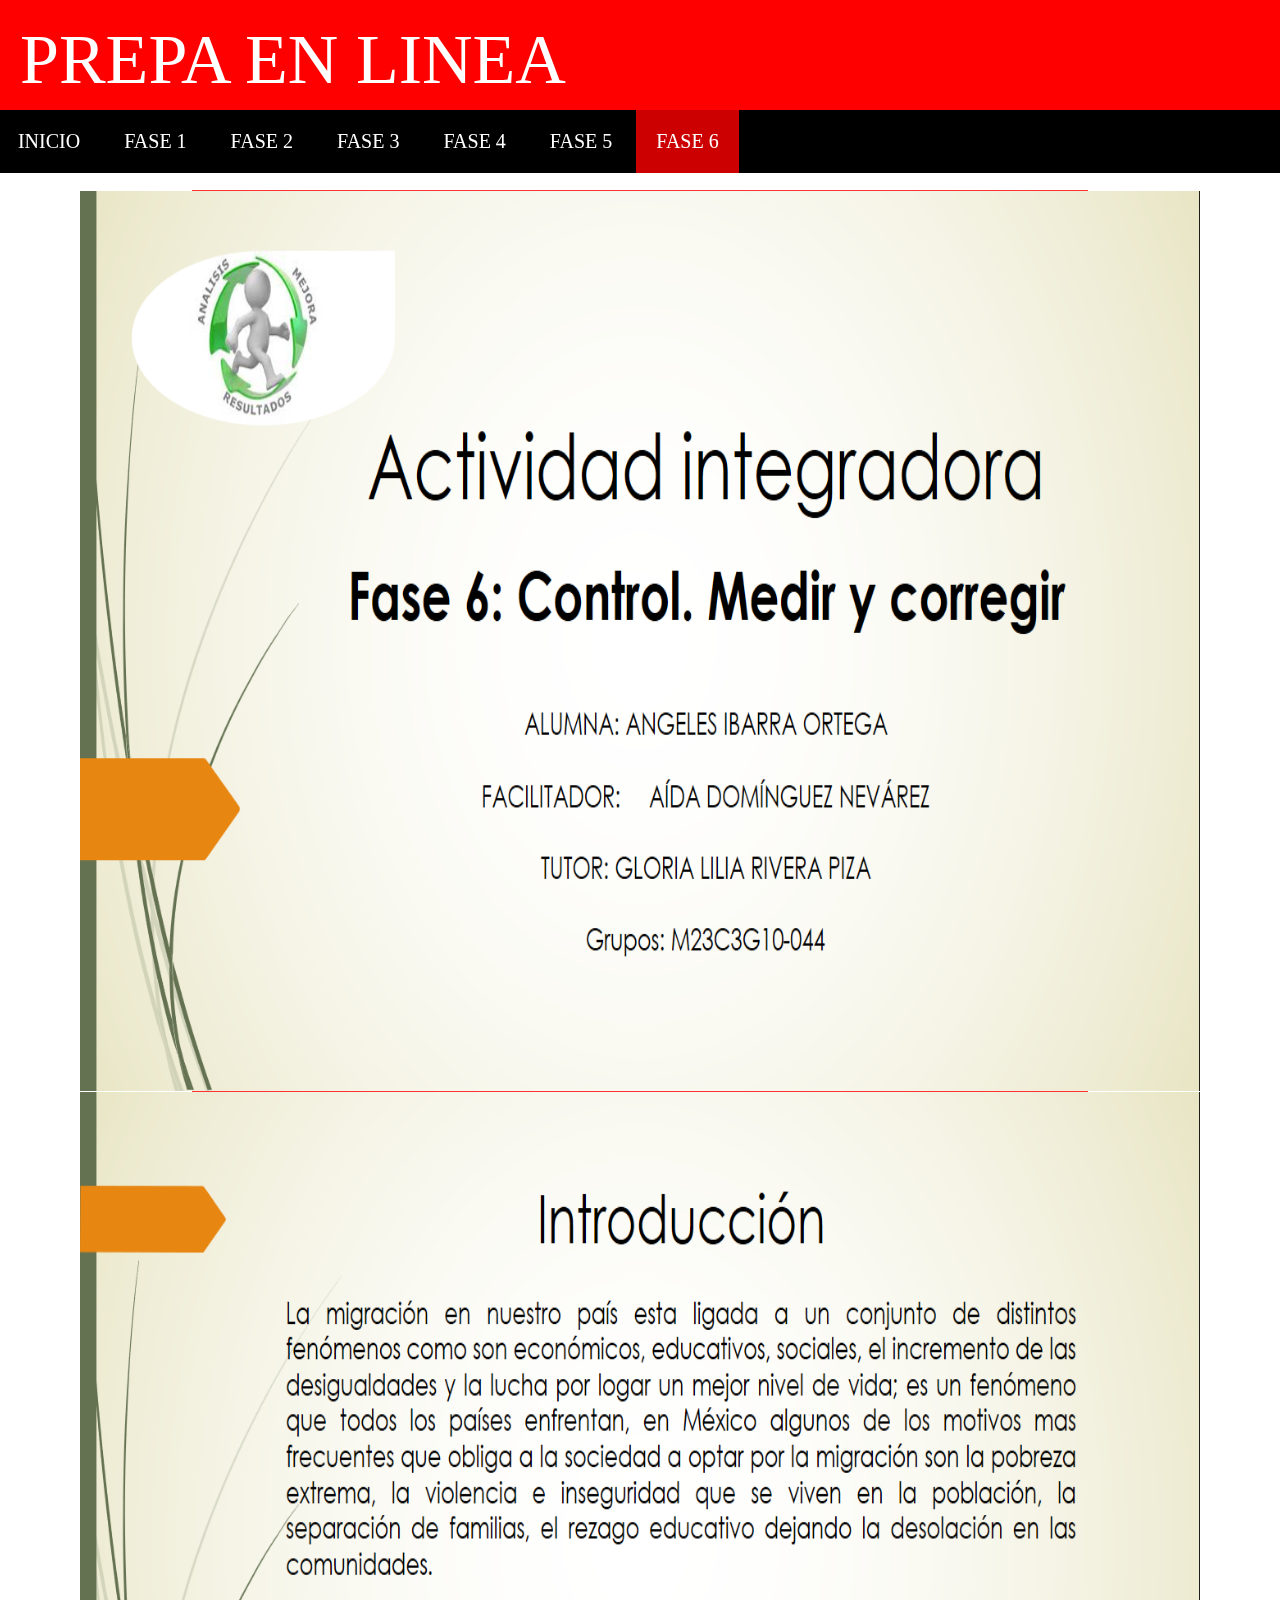
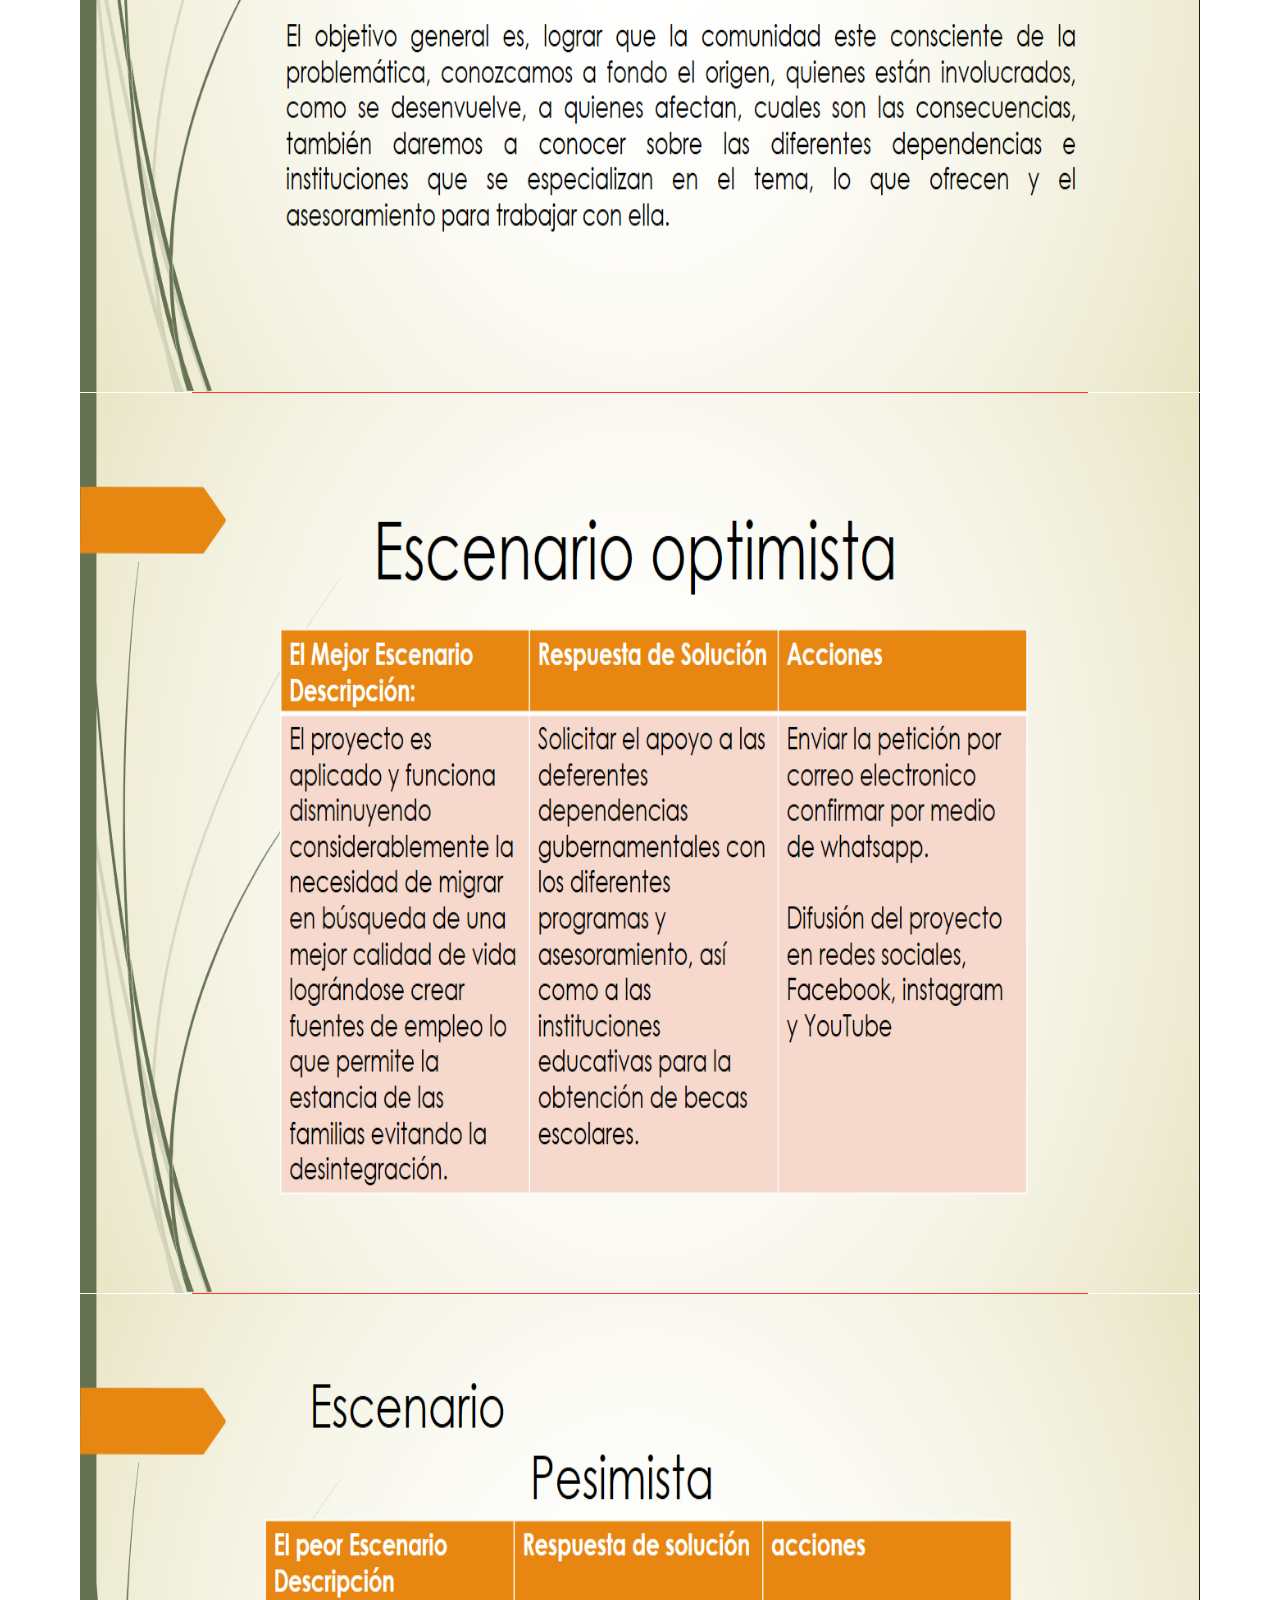
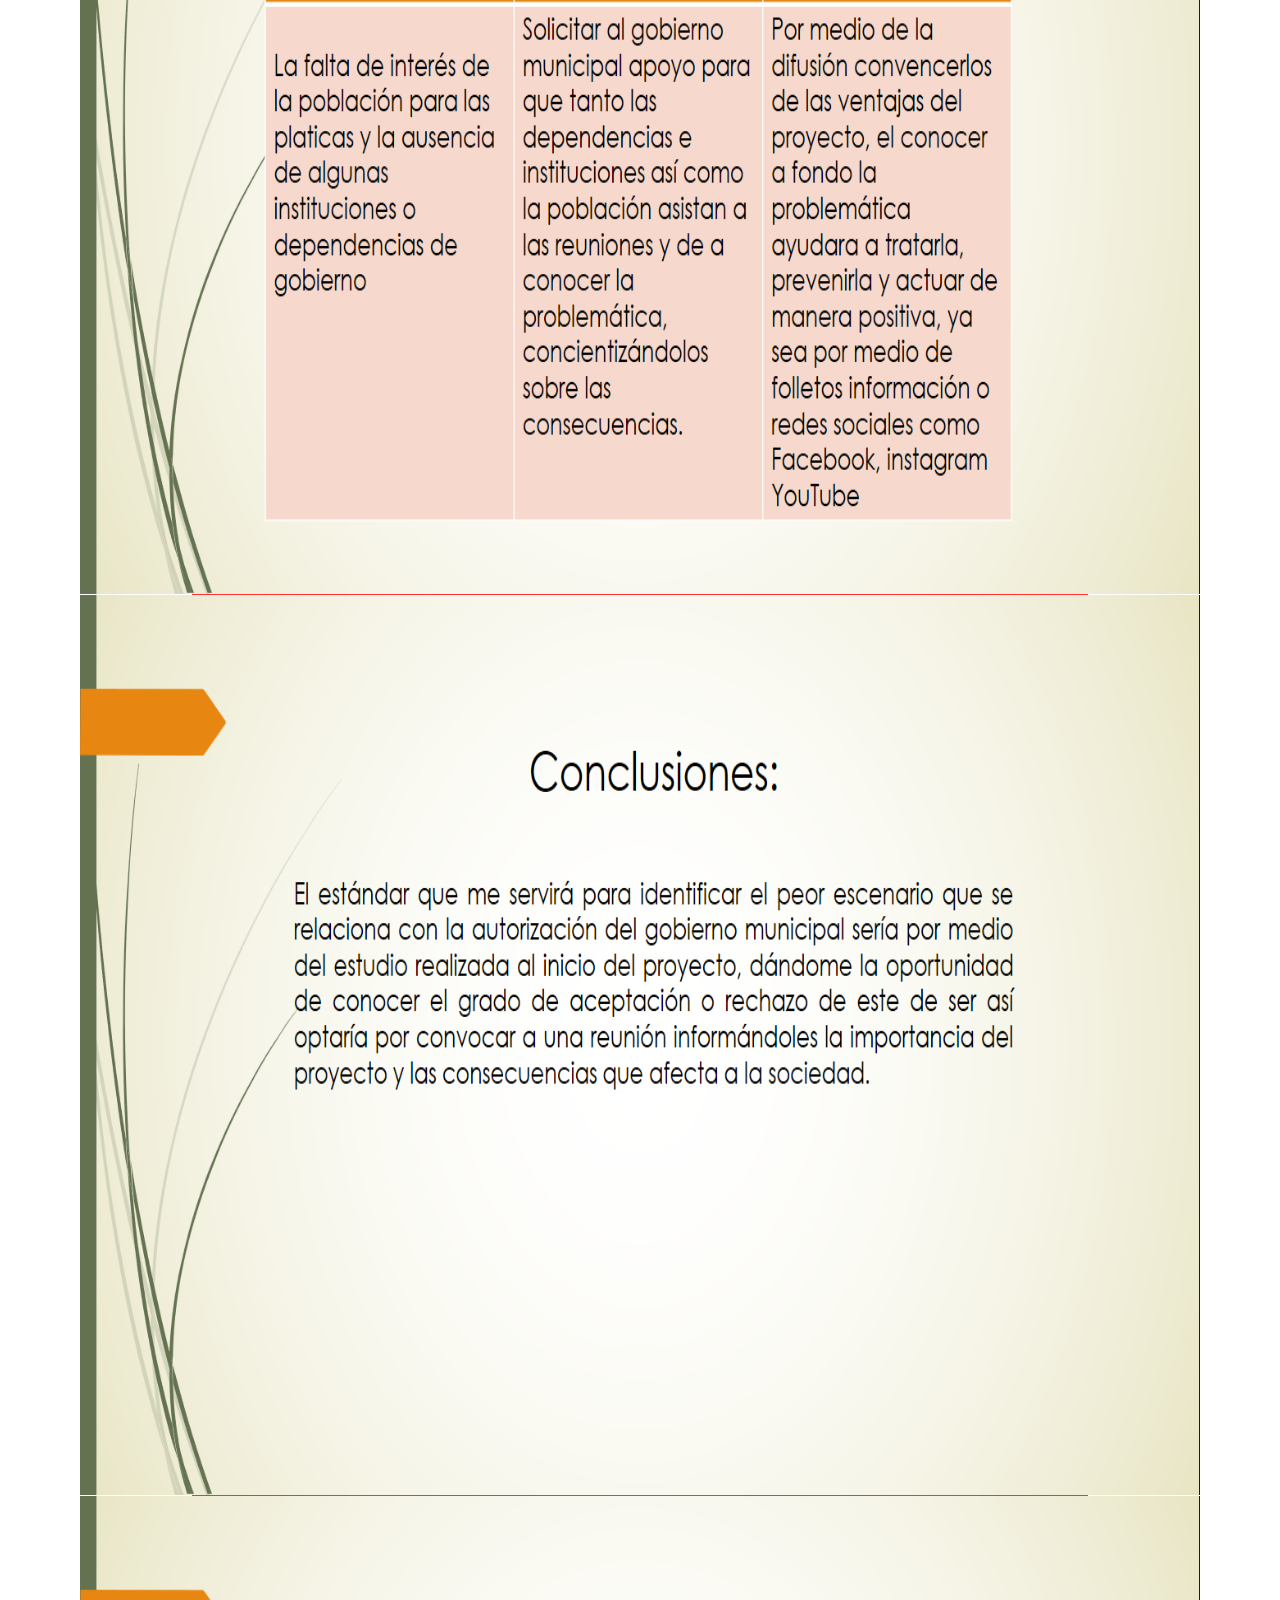
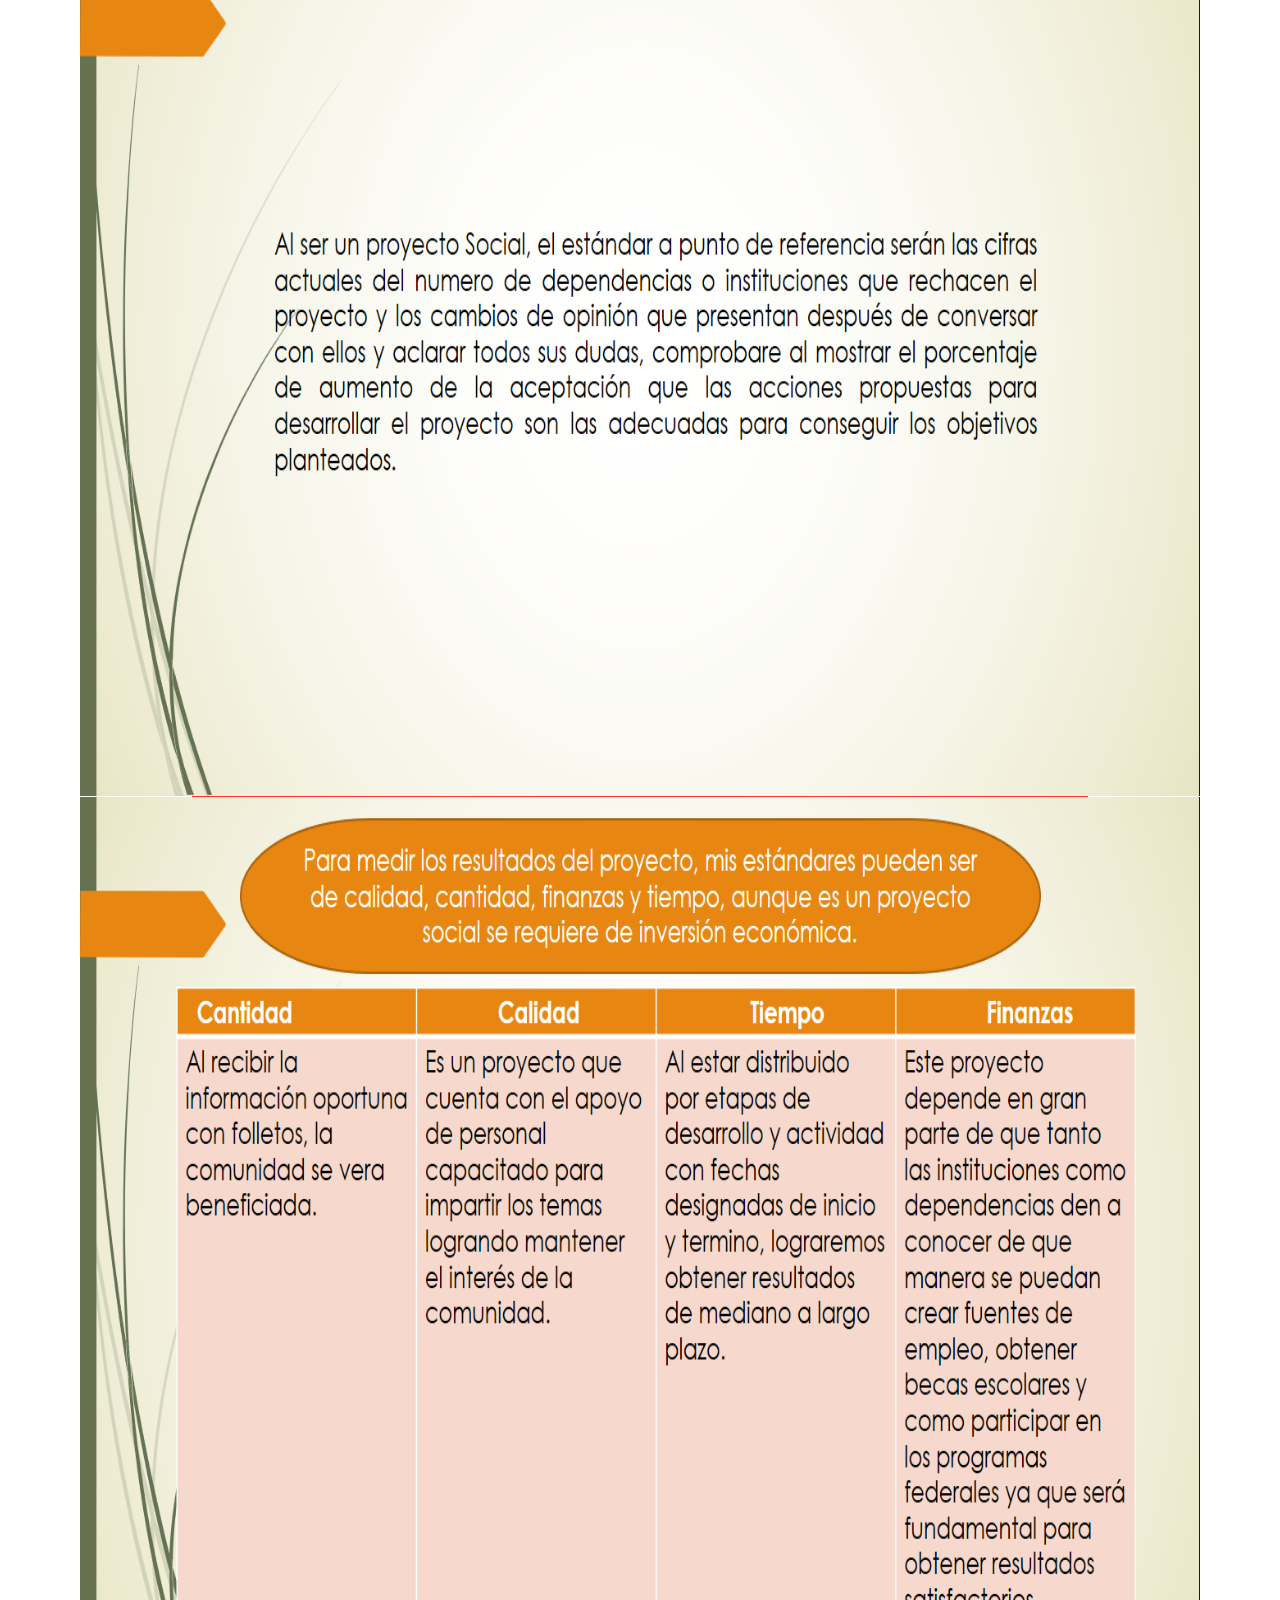
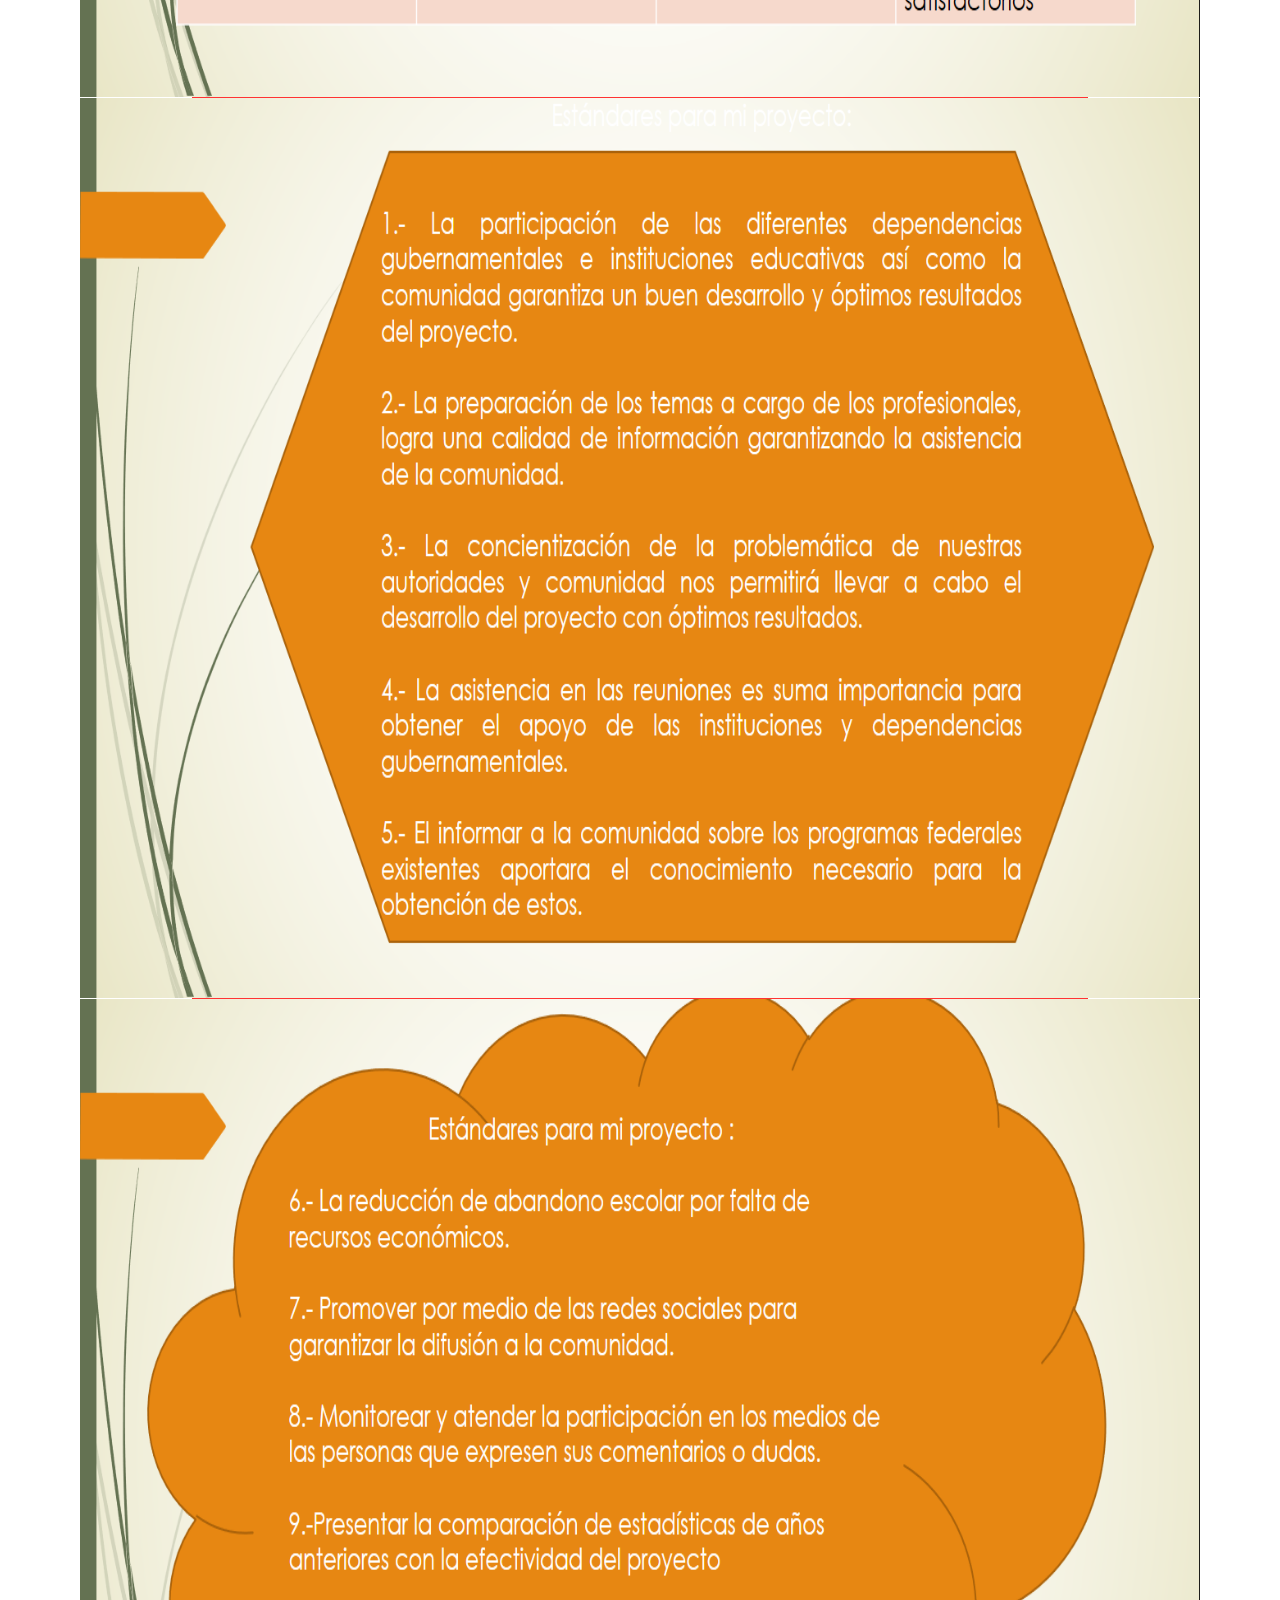
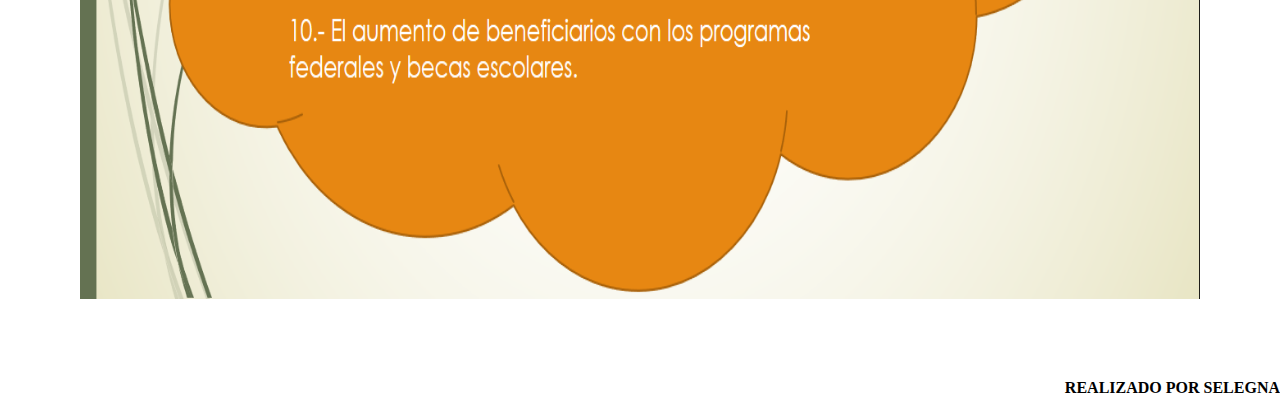
<file: HTML/fase6.html>
<TYPE html>
<html lan="es">
<head>
	<meta charset="utf-8">
	<meta http-equiv="X-UA-Compatible" content="IE=edge">
	<title>INICIO</title>
	<link rel="stylesheet" href="../CSS/estilos.css">
	 <meta name="viewport" content="width=device-width, user-scalable=no, initial-scale=1.0, maximum-scale=1.0, minimum-scale=1.0">
</head>
<body>

 <div class="logo logo_main">PREPA EN LINEA</div>
	 <div class="nav">
        <div class="wrap">
            <div class="logo logo_small">PREPA EN LINEA</div>
            <nav>
                <ul>
                    <li><a href="../index.html">INICIO</a></li>
					<li><a href="../HTML/fase1.html">FASE 1</a></li>
                    <li><a href="../HTML/fase2.html">FASE 2</a></li>
                    <li><a href="../HTML/fase3.html">FASE 3</a></li>
                    <li><a href="#">FASE 4</a></li>
                    <li><a href="../HTML/fase5.html">FASE 5</a></li>
                    <li class="menufase6"><a href="#">FASE 6</a></li>
                </ul>
            </nav>
        </div>
    </div>

    

     <div class="main">

<hr>
        <img class="imagen" src="../MEDIA/fase6-1.png" alt="">
        <hr>
        <img class="imagen" src="../MEDIA/fase6-2.png" alt="">
        <hr>
       <img class="imagen" src="../MEDIA/fase6-3.png" alt="">
        <hr>
        <img class="imagen" src="../MEDIA/fase6-4.png" alt="">
        
        <hr>
       <img class="imagen" src="../MEDIA/fase6-5.png" alt="">
        <hr>
        <img class="imagen" src="../MEDIA/fase6-6.png" alt="">
        <hr>
       <img class="imagen" src="../MEDIA/fase6-7.png" alt="">
        <hr>
       <img class="imagen" src="../MEDIA/fase6-8.png" alt="">
       <hr>
       <img class="imagen" src="../MEDIA/fase6-9.png" alt="">
       
    
    </div>
    <h4>REALIZADO POR SELEGNA</h4>
    
    <i class="fas fa-ellipsis-v btn-menu"></i>
    
   <script src="https://code.jquery.com/jquery-3.3.1.min.js"></script>
   <script src="../JAVA/script.js"></script>
	
</body>

</html>
</file>
<file: CSS/estilos.css>
*{
    box-sizing: border-box;
    font-family: 'Open Sans';
    padding: 0;
    margin: 0;
}
body .slideshow{
    margin-right: auto;
    margin-left: auto;
}
body{
    background: rgba(0,0,255,.3);
}
img{
    width:500px;
    height: 400px;
}

.imagen{
	width:100%;
	height:100%;
}
.imagen1, .imagen2, .imagen3, .imagen4, .imagen5{
	width:80%;
	height:80%;
} 
.menuinicio{
	background:rgba(255,0,0,.8);
}
.menufase1{
	background:rgba(255,0,0,.8);
}
.menufase2{
	background:rgba(255,0,0,.8);
}
.menufase3{
	background:rgba(255,0,0,.8);
}
.menufase4{
	background:rgba(255,0,0,.8);
}
.menufase5{
	background:rgba(255,0,0,.8);
}
.menufase6{
	background:rgba(255,0,0,.8);
}
/*MENU PEGAJOSO*/
hr{
    height: 1px;
    border: none;
    background: rgba(255,0,0,.8);
    max-width: 80%;
    margin: 0 auto;
}

.menuinicio{
    background: rgba(255,0,0,.8);
}
h2{
	 background: rgba(255,0,0);
	 text-align:center;
	 color:white;
	 font-size:30pt;
}
h4{
	text-align:right;
	background:white;
}

li{
    text-align:center;
    list-style: none;
    font-size: 20px;
}

p,
h1{
    max-width: 100%;
    margin: 30px auto;
    text-align:justify;
}

h1{
    font-weight: normal;
    text-align:center;
    font-size:20px;
}
p{
    font-size: 18px;
}
.logo{
    font-family: 'Viga';
    font-size: 70px;
}

.logo_main{
    height: 110px;
    padding: 20px;
    background: rgba(255,0,0);
    color: white;
    cursor: default;
}

.logo_small{
    display: inline-block;
    font-size: 20px;
    padding: 4px;
    margin-left: -270px;
    color: rgba(255,0,0);
    cursor: pointer;
}

.nav{
    float: left;
    width: 100%;
    background: rgba(0,0,0);
    color: white;
    padding: 0 100px;
    transition: .3s ease all;
    backface-visibility: hidden;
    transform: translate3d(0, 0, 0);
    -webkit-transform: translate3d(0, 0, 0);
}

.nav .wrap{
    position: relative;
    left: -0px;
    transition: 0.4s ease all;
}

nav{
    display: inline-block;
}

nav ul{
    margin: 0;
    padding: 0;
}

nav li{
    margin: 0;
    padding: 0;
    display: inline-block;
}

nav a{
    display: block;
    padding: 20px;
    margin: 0;
    color: white;
    text-decoration: none;
    transition: 0.2s ease all;
}

nav a:hover{
    color: white;
    background: rgba(255,0,0,.8);
}

.main{
    background: white;
    padding: 80px;
    text-align:center;
}

body.nav_fixed .nav{
    position: fixed;
    top: 0;
}

body.nav_fixed .nav .wrap{
    left: 0;
}


.btn-menu{
    width: 60px;
    height: 60px;
    padding: 22px;
    text-align: center;
    position: fixed;
    bottom: 20px;
    right: 20px;
    background: #019CDE;
    border-radius: 50%;
    color: white;
    cursor: pointer;
    transition: all 500ms cubic-bezier(1, 0, 0, 1);
    transform: translateX(100px);
}

.btn-menu:hover{
    transform: scale(1.2);
    background: #42acfa;
}
@media screen and (max-width: 800px){
    .btn-menu{
        transform: translateX(0px);
    }
    
    .logo_main{
        display: none;
    }
    
    .nav{
        width: 50%;
        position: fixed;
        top: 0;
        height: 100vh;
        padding: 0px;
        transform: translateX(-100%);
    }
    
    
    .nav .wrap{
        left: 0;
    }
    
    nav{
        width: 100%;
        position: absolute;
        top: 50px;
    }
    
    nav li{
        width: 100%;
        margin: 0;
        padding: 0;
        display: flex;
    }
    
    .logo_small{
        position: absolute;
        top: 5px;
        left: 300px;
    }
    
    nav a{
        width: 100%;
        display: block;
        padding: 20px;
        margin: 0;
    }
    
    .nav-toggle{
        transition: all 300ms cubic-bezier(1,0,0,1);
        transform: translateX(0%);
    }
    
    
    .main{
    background: white;
    padding: 15px; 60px;
          }
    
}
</file>
